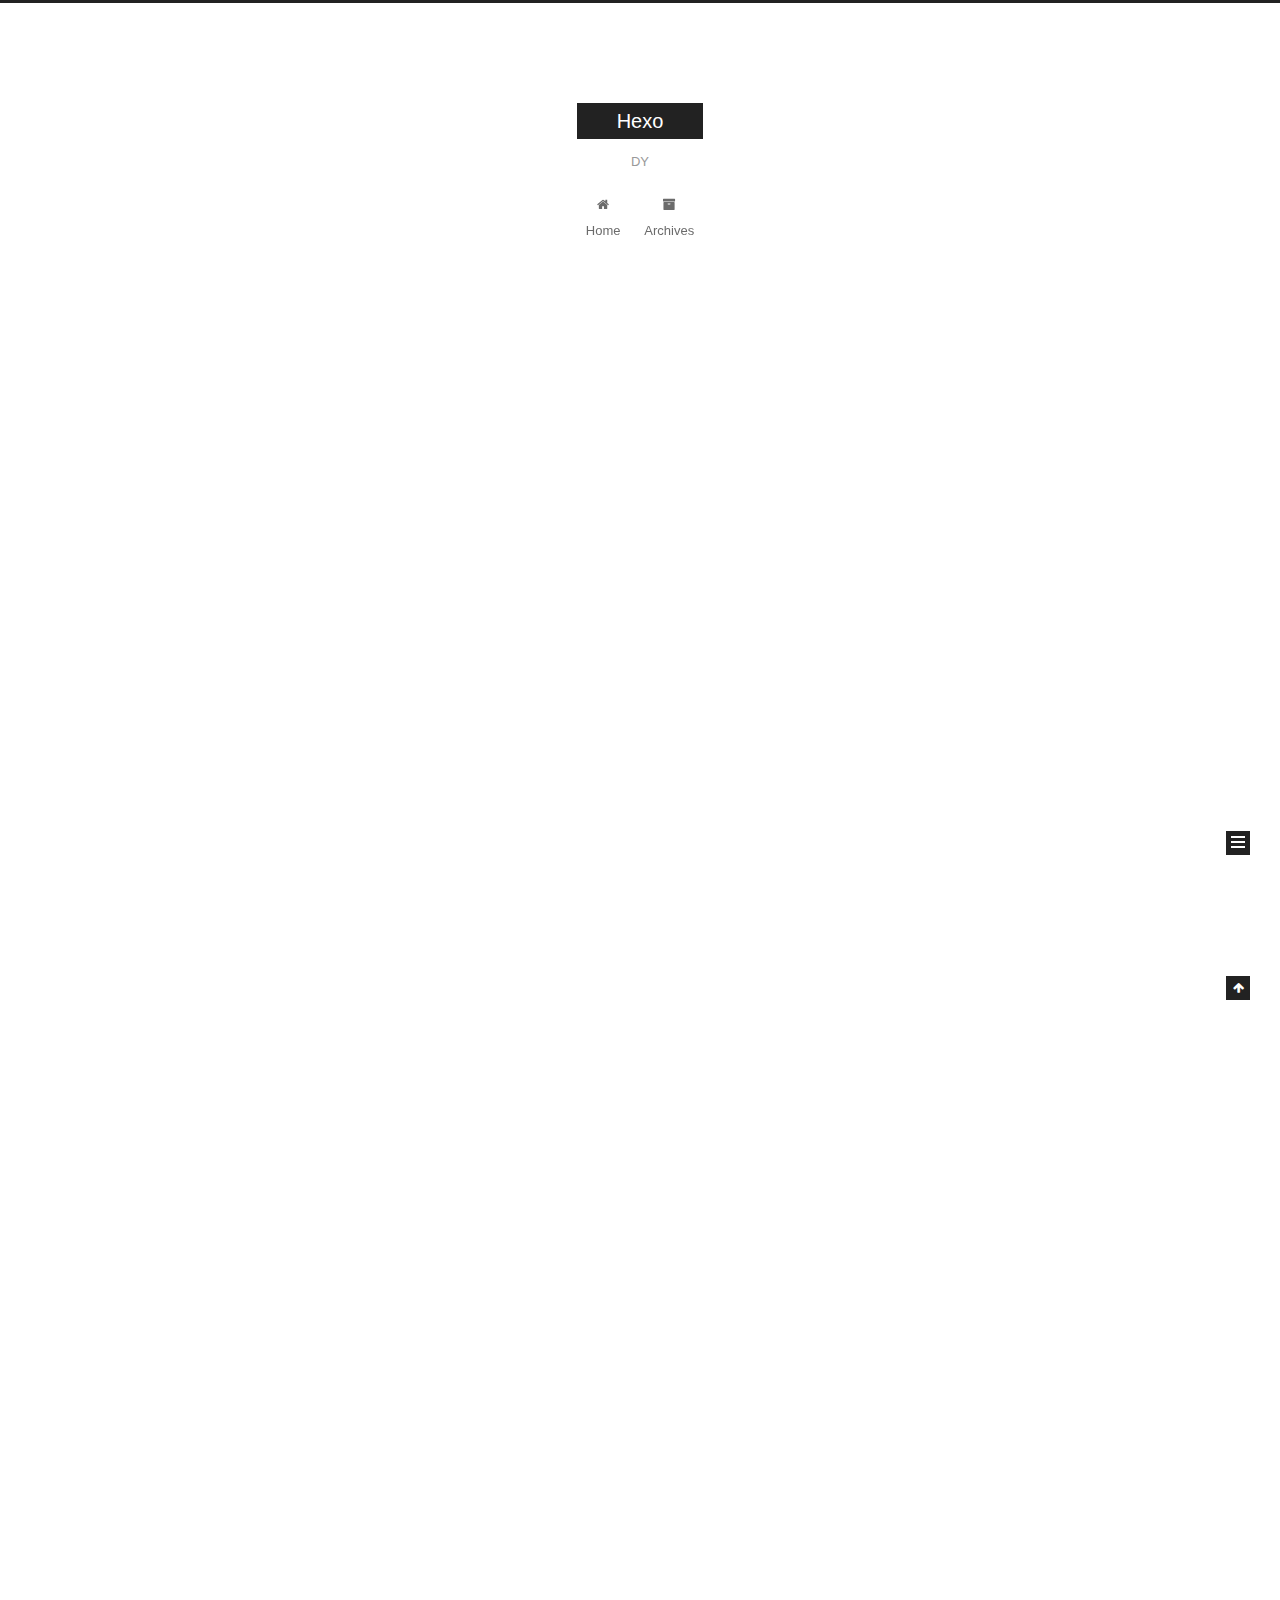
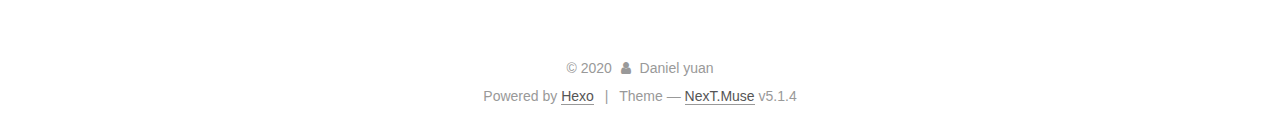
<file: index.html>
<!DOCTYPE html>



  


<html class="theme-next muse use-motion" lang="en">
<head>
  <meta charset="UTF-8"/>
<meta http-equiv="X-UA-Compatible" content="IE=edge" />
<meta name="viewport" content="width=device-width, initial-scale=1, maximum-scale=1"/>
<meta name="theme-color" content="#222">









<meta http-equiv="Cache-Control" content="no-transform" />
<meta http-equiv="Cache-Control" content="no-siteapp" />
















  
  
  <link href="/lib/fancybox/source/jquery.fancybox.css?v=2.1.5" rel="stylesheet" type="text/css" />







<link href="/lib/font-awesome/css/font-awesome.min.css?v=4.6.2" rel="stylesheet" type="text/css" />

<link href="/css/main.css?v=5.1.4" rel="stylesheet" type="text/css" />


  <link rel="apple-touch-icon" sizes="180x180" href="/images/apple-touch-icon-next.png?v=5.1.4">


  <link rel="icon" type="image/png" sizes="32x32" href="/images/favicon-32x32-next.png?v=5.1.4">


  <link rel="icon" type="image/png" sizes="16x16" href="/images/favicon-16x16-next.png?v=5.1.4">


  <link rel="mask-icon" href="/images/logo.svg?v=5.1.4" color="#222">





  <meta name="keywords" content="Hexo, NexT" />










<meta property="og:type" content="website">
<meta property="og:title" content="Hexo">
<meta property="og:url" content="http://yoursite.com/index.html">
<meta property="og:site_name" content="Hexo">
<meta property="og:locale" content="en_US">
<meta property="article:author" content="Daniel yuan">
<meta name="twitter:card" content="summary">



<script type="text/javascript" id="hexo.configurations">
  var NexT = window.NexT || {};
  var CONFIG = {
    root: '/',
    scheme: 'Muse',
    version: '5.1.4',
    sidebar: {"position":"left","display":"post","offset":12,"b2t":false,"scrollpercent":false,"onmobile":false},
    fancybox: true,
    tabs: true,
    motion: {"enable":true,"async":false,"transition":{"post_block":"fadeIn","post_header":"slideDownIn","post_body":"slideDownIn","coll_header":"slideLeftIn","sidebar":"slideUpIn"}},
    duoshuo: {
      userId: '0',
      author: 'Author'
    },
    algolia: {
      applicationID: '',
      apiKey: '',
      indexName: '',
      hits: {"per_page":10},
      labels: {"input_placeholder":"Search for Posts","hits_empty":"We didn't find any results for the search: ${query}","hits_stats":"${hits} results found in ${time} ms"}
    }
  };
</script>



  <link rel="canonical" href="http://yoursite.com/"/>





  <title>Hexo</title>
  








<meta name="generator" content="Hexo 4.2.1"></head>

<body itemscope itemtype="http://schema.org/WebPage" lang="en">

  
  
    
  

  <div class="container sidebar-position-left 
  page-home">
    <div class="headband"></div>

    <header id="header" class="header" itemscope itemtype="http://schema.org/WPHeader">
      <div class="header-inner"><div class="site-brand-wrapper">
  <div class="site-meta ">
    

    <div class="custom-logo-site-title">
      <a href="/"  class="brand" rel="start">
        <span class="logo-line-before"><i></i></span>
        <span class="site-title">Hexo</span>
        <span class="logo-line-after"><i></i></span>
      </a>
    </div>
      
        <p class="site-subtitle">DY</p>
      
  </div>

  <div class="site-nav-toggle">
    <button>
      <span class="btn-bar"></span>
      <span class="btn-bar"></span>
      <span class="btn-bar"></span>
    </button>
  </div>
</div>

<nav class="site-nav">
  

  
    <ul id="menu" class="menu">
      
        
        <li class="menu-item menu-item-home">
          <a href="/%20" rel="section">
            
              <i class="menu-item-icon fa fa-fw fa-home"></i> <br />
            
            Home
          </a>
        </li>
      
        
        <li class="menu-item menu-item-archives">
          <a href="/archives/%20" rel="section">
            
              <i class="menu-item-icon fa fa-fw fa-archive"></i> <br />
            
            Archives
          </a>
        </li>
      

      
    </ul>
  

  
</nav>



 </div>
    </header>

    <main id="main" class="main">
      <div class="main-inner">
        <div class="content-wrap">
          <div id="content" class="content">
            
  <section id="posts" class="posts-expand">
    
      

  

  
  
  

  <article class="post post-type-normal" itemscope itemtype="http://schema.org/Article">
  
  
  
  <div class="post-block">
    <link itemprop="mainEntityOfPage" href="http://yoursite.com/2020/05/25/My-New-Post/">

    <span hidden itemprop="author" itemscope itemtype="http://schema.org/Person">
      <meta itemprop="name" content="Daniel yuan">
      <meta itemprop="description" content="">
      <meta itemprop="image" content="/images/avatar.gif">
    </span>

    <span hidden itemprop="publisher" itemscope itemtype="http://schema.org/Organization">
      <meta itemprop="name" content="Hexo">
    </span>

    
      <header class="post-header">

        
        
          <h1 class="post-title" itemprop="name headline">
                
                <a class="post-title-link" href="/2020/05/25/My-New-Post/" itemprop="url">My New Post</a></h1>
        

        <div class="post-meta">
          <span class="post-time">
            
              <span class="post-meta-item-icon">
                <i class="fa fa-calendar-o"></i>
              </span>
              
                <span class="post-meta-item-text">Posted on</span>
              
              <time title="Post created" itemprop="dateCreated datePublished" datetime="2020-05-25T15:59:31+08:00">
                2020-05-25
              </time>
            

            

            
          </span>

          

          
            
          

          
          

          

          

          

        </div>
      </header>
    

    
    
    
    <div class="post-body" itemprop="articleBody">

      
      

      
        
          
            <p>some test</p>

          
        
      
    </div>
    
    
    

    

    

    

    <footer class="post-footer">
      

      

      

      
      
        <div class="post-eof"></div>
      
    </footer>
  </div>
  
  
  
  </article>


    
      

  

  
  
  

  <article class="post post-type-normal" itemscope itemtype="http://schema.org/Article">
  
  
  
  <div class="post-block">
    <link itemprop="mainEntityOfPage" href="http://yoursite.com/2020/05/25/hello-world/">

    <span hidden itemprop="author" itemscope itemtype="http://schema.org/Person">
      <meta itemprop="name" content="Daniel yuan">
      <meta itemprop="description" content="">
      <meta itemprop="image" content="/images/avatar.gif">
    </span>

    <span hidden itemprop="publisher" itemscope itemtype="http://schema.org/Organization">
      <meta itemprop="name" content="Hexo">
    </span>

    
      <header class="post-header">

        
        
          <h1 class="post-title" itemprop="name headline">
                
                <a class="post-title-link" href="/2020/05/25/hello-world/" itemprop="url">Hello World</a></h1>
        

        <div class="post-meta">
          <span class="post-time">
            
              <span class="post-meta-item-icon">
                <i class="fa fa-calendar-o"></i>
              </span>
              
                <span class="post-meta-item-text">Posted on</span>
              
              <time title="Post created" itemprop="dateCreated datePublished" datetime="2020-05-25T15:53:19+08:00">
                2020-05-25
              </time>
            

            

            
          </span>

          

          
            
          

          
          

          

          

          

        </div>
      </header>
    

    
    
    
    <div class="post-body" itemprop="articleBody">

      
      

      
        
          
            <p>Welcome to <a href="https://hexo.io/" target="_blank" rel="noopener">Hexo</a>! This is your very first post. Check <a href="https://hexo.io/docs/" target="_blank" rel="noopener">documentation</a> for more info. If you get any problems when using Hexo, you can find the answer in <a href="https://hexo.io/docs/troubleshooting.html" target="_blank" rel="noopener">troubleshooting</a> or you can ask me on <a href="https://github.com/hexojs/hexo/issues" target="_blank" rel="noopener">GitHub</a>.</p>
<h2 id="Quick-Start"><a href="#Quick-Start" class="headerlink" title="Quick Start"></a>Quick Start</h2><h3 id="Create-a-new-post"><a href="#Create-a-new-post" class="headerlink" title="Create a new post"></a>Create a new post</h3><figure class="highlight bash"><table><tr><td class="gutter"><pre><span class="line">1</span><br></pre></td><td class="code"><pre><span class="line">$ hexo new <span class="string">"My New Post"</span></span><br></pre></td></tr></table></figure>

<p>More info: <a href="https://hexo.io/docs/writing.html" target="_blank" rel="noopener">Writing</a></p>
<h3 id="Run-server"><a href="#Run-server" class="headerlink" title="Run server"></a>Run server</h3><figure class="highlight bash"><table><tr><td class="gutter"><pre><span class="line">1</span><br></pre></td><td class="code"><pre><span class="line">$ hexo server</span><br></pre></td></tr></table></figure>

<p>More info: <a href="https://hexo.io/docs/server.html" target="_blank" rel="noopener">Server</a></p>
<h3 id="Generate-static-files"><a href="#Generate-static-files" class="headerlink" title="Generate static files"></a>Generate static files</h3><figure class="highlight bash"><table><tr><td class="gutter"><pre><span class="line">1</span><br></pre></td><td class="code"><pre><span class="line">$ hexo generate</span><br></pre></td></tr></table></figure>

<p>More info: <a href="https://hexo.io/docs/generating.html" target="_blank" rel="noopener">Generating</a></p>
<h3 id="Deploy-to-remote-sites"><a href="#Deploy-to-remote-sites" class="headerlink" title="Deploy to remote sites"></a>Deploy to remote sites</h3><figure class="highlight bash"><table><tr><td class="gutter"><pre><span class="line">1</span><br></pre></td><td class="code"><pre><span class="line">$ hexo deploy</span><br></pre></td></tr></table></figure>

<p>More info: <a href="https://hexo.io/docs/one-command-deployment.html" target="_blank" rel="noopener">Deployment</a></p>

          
        
      
    </div>
    
    
    

    

    

    

    <footer class="post-footer">
      

      

      

      
      
        <div class="post-eof"></div>
      
    </footer>
  </div>
  
  
  
  </article>


    
  </section>

  


          </div>
          


          

        </div>
        
          
  
  <div class="sidebar-toggle">
    <div class="sidebar-toggle-line-wrap">
      <span class="sidebar-toggle-line sidebar-toggle-line-first"></span>
      <span class="sidebar-toggle-line sidebar-toggle-line-middle"></span>
      <span class="sidebar-toggle-line sidebar-toggle-line-last"></span>
    </div>
  </div>

  <aside id="sidebar" class="sidebar">
    
    <div class="sidebar-inner">

      

      

      <section class="site-overview-wrap sidebar-panel sidebar-panel-active">
        <div class="site-overview">
          <div class="site-author motion-element" itemprop="author" itemscope itemtype="http://schema.org/Person">
            
              <p class="site-author-name" itemprop="name">Daniel yuan</p>
              <p class="site-description motion-element" itemprop="description"></p>
          </div>

          <nav class="site-state motion-element">

            
              <div class="site-state-item site-state-posts">
              
                <a href="/archives/%20%7C%7C%20archive">
              
                  <span class="site-state-item-count">2</span>
                  <span class="site-state-item-name">posts</span>
                </a>
              </div>
            

            

            

          </nav>

          

          

          
          

          
          

          

        </div>
      </section>

      

      

    </div>
  </aside>


        
      </div>
    </main>

    <footer id="footer" class="footer">
      <div class="footer-inner">
        <div class="copyright">&copy; <span itemprop="copyrightYear">2020</span>
  <span class="with-love">
    <i class="fa fa-user"></i>
  </span>
  <span class="author" itemprop="copyrightHolder">Daniel yuan</span>

  
</div>


  <div class="powered-by">Powered by <a class="theme-link" target="_blank" href="https://hexo.io">Hexo</a></div>



  <span class="post-meta-divider">|</span>



  <div class="theme-info">Theme &mdash; <a class="theme-link" target="_blank" href="https://github.com/iissnan/hexo-theme-next">NexT.Muse</a> v5.1.4</div>




        







        
      </div>
    </footer>

    
      <div class="back-to-top">
        <i class="fa fa-arrow-up"></i>
        
      </div>
    

    

  </div>

  

<script type="text/javascript">
  if (Object.prototype.toString.call(window.Promise) !== '[object Function]') {
    window.Promise = null;
  }
</script>









  












  
  
    <script type="text/javascript" src="/lib/jquery/index.js?v=2.1.3"></script>
  

  
  
    <script type="text/javascript" src="/lib/fastclick/lib/fastclick.min.js?v=1.0.6"></script>
  

  
  
    <script type="text/javascript" src="/lib/jquery_lazyload/jquery.lazyload.js?v=1.9.7"></script>
  

  
  
    <script type="text/javascript" src="/lib/velocity/velocity.min.js?v=1.2.1"></script>
  

  
  
    <script type="text/javascript" src="/lib/velocity/velocity.ui.min.js?v=1.2.1"></script>
  

  
  
    <script type="text/javascript" src="/lib/fancybox/source/jquery.fancybox.pack.js?v=2.1.5"></script>
  


  


  <script type="text/javascript" src="/js/src/utils.js?v=5.1.4"></script>

  <script type="text/javascript" src="/js/src/motion.js?v=5.1.4"></script>



  
  

  

  


  <script type="text/javascript" src="/js/src/bootstrap.js?v=5.1.4"></script>



  


  




	





  





  












  





  

  

  

  
  

  

  

  

</body>
</html>
</file>
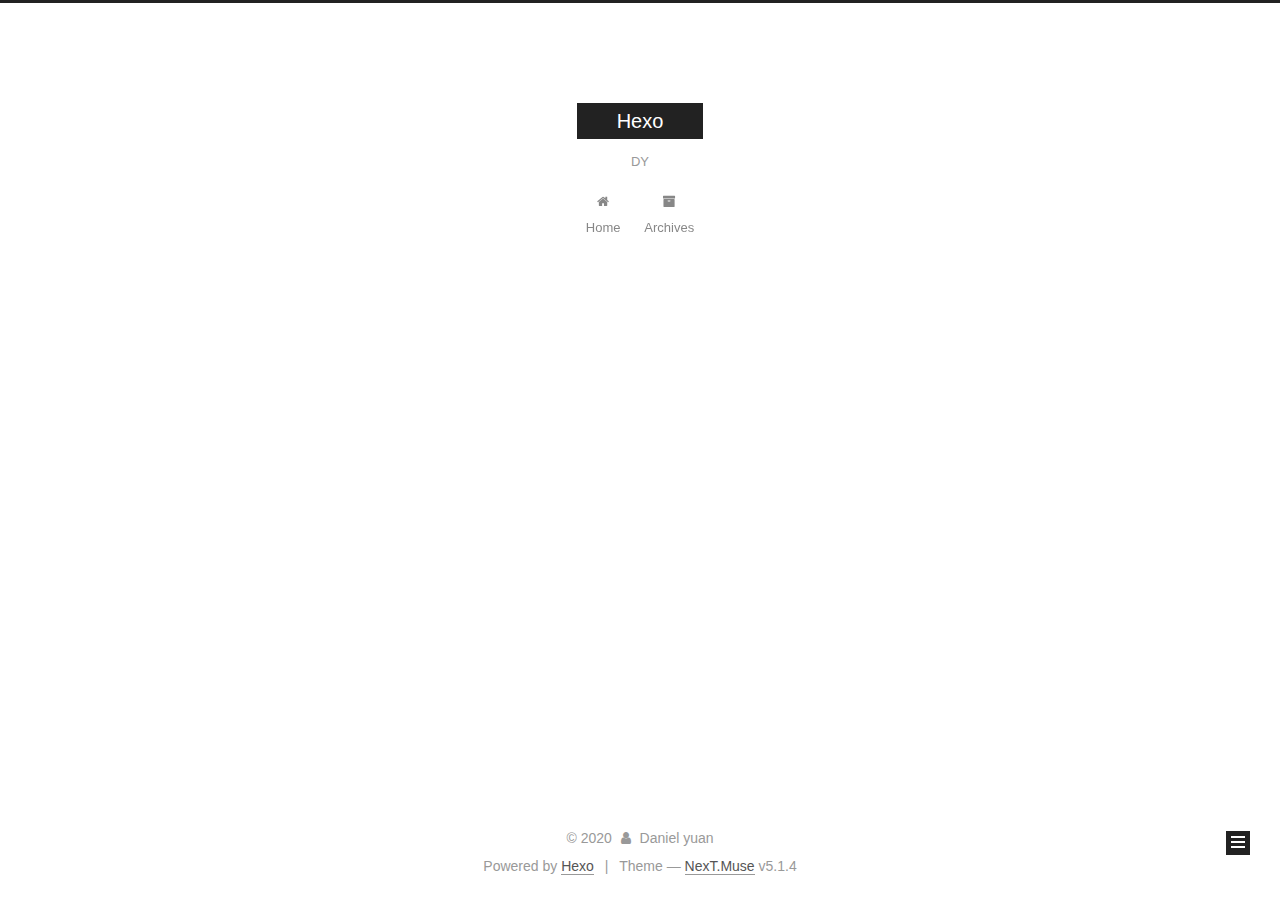
<file: archives/index.html>
<!DOCTYPE html>



  


<html class="theme-next muse use-motion" lang="en">
<head>
  <meta charset="UTF-8"/>
<meta http-equiv="X-UA-Compatible" content="IE=edge" />
<meta name="viewport" content="width=device-width, initial-scale=1, maximum-scale=1"/>
<meta name="theme-color" content="#222">









<meta http-equiv="Cache-Control" content="no-transform" />
<meta http-equiv="Cache-Control" content="no-siteapp" />
















  
  
  <link href="/lib/fancybox/source/jquery.fancybox.css?v=2.1.5" rel="stylesheet" type="text/css" />







<link href="/lib/font-awesome/css/font-awesome.min.css?v=4.6.2" rel="stylesheet" type="text/css" />

<link href="/css/main.css?v=5.1.4" rel="stylesheet" type="text/css" />


  <link rel="apple-touch-icon" sizes="180x180" href="/images/apple-touch-icon-next.png?v=5.1.4">


  <link rel="icon" type="image/png" sizes="32x32" href="/images/favicon-32x32-next.png?v=5.1.4">


  <link rel="icon" type="image/png" sizes="16x16" href="/images/favicon-16x16-next.png?v=5.1.4">


  <link rel="mask-icon" href="/images/logo.svg?v=5.1.4" color="#222">





  <meta name="keywords" content="Hexo, NexT" />










<meta property="og:type" content="website">
<meta property="og:title" content="Hexo">
<meta property="og:url" content="http://yoursite.com/archives/index.html">
<meta property="og:site_name" content="Hexo">
<meta property="og:locale" content="en_US">
<meta property="article:author" content="Daniel yuan">
<meta name="twitter:card" content="summary">



<script type="text/javascript" id="hexo.configurations">
  var NexT = window.NexT || {};
  var CONFIG = {
    root: '/',
    scheme: 'Muse',
    version: '5.1.4',
    sidebar: {"position":"left","display":"post","offset":12,"b2t":false,"scrollpercent":false,"onmobile":false},
    fancybox: true,
    tabs: true,
    motion: {"enable":true,"async":false,"transition":{"post_block":"fadeIn","post_header":"slideDownIn","post_body":"slideDownIn","coll_header":"slideLeftIn","sidebar":"slideUpIn"}},
    duoshuo: {
      userId: '0',
      author: 'Author'
    },
    algolia: {
      applicationID: '',
      apiKey: '',
      indexName: '',
      hits: {"per_page":10},
      labels: {"input_placeholder":"Search for Posts","hits_empty":"We didn't find any results for the search: ${query}","hits_stats":"${hits} results found in ${time} ms"}
    }
  };
</script>



  <link rel="canonical" href="http://yoursite.com/archives/"/>





  <title>Archive | Hexo</title>
  








<meta name="generator" content="Hexo 4.2.1"></head>

<body itemscope itemtype="http://schema.org/WebPage" lang="en">

  
  
    
  

  <div class="container sidebar-position-left page-archive">
    <div class="headband"></div>

    <header id="header" class="header" itemscope itemtype="http://schema.org/WPHeader">
      <div class="header-inner"><div class="site-brand-wrapper">
  <div class="site-meta ">
    

    <div class="custom-logo-site-title">
      <a href="/"  class="brand" rel="start">
        <span class="logo-line-before"><i></i></span>
        <span class="site-title">Hexo</span>
        <span class="logo-line-after"><i></i></span>
      </a>
    </div>
      
        <p class="site-subtitle">DY</p>
      
  </div>

  <div class="site-nav-toggle">
    <button>
      <span class="btn-bar"></span>
      <span class="btn-bar"></span>
      <span class="btn-bar"></span>
    </button>
  </div>
</div>

<nav class="site-nav">
  

  
    <ul id="menu" class="menu">
      
        
        <li class="menu-item menu-item-home">
          <a href="/%20" rel="section">
            
              <i class="menu-item-icon fa fa-fw fa-home"></i> <br />
            
            Home
          </a>
        </li>
      
        
        <li class="menu-item menu-item-archives">
          <a href="/archives/%20" rel="section">
            
              <i class="menu-item-icon fa fa-fw fa-archive"></i> <br />
            
            Archives
          </a>
        </li>
      

      
    </ul>
  

  
</nav>



 </div>
    </header>

    <main id="main" class="main">
      <div class="main-inner">
        <div class="content-wrap">
          <div id="content" class="content">
            

  
  
  
  <div class="post-block archive">
    <div id="posts" class="posts-collapse">
      <span class="archive-move-on"></span>

      <span class="archive-page-counter">
        
        
        
          
        
        Um..! 2 posts in total. Keep on posting.
      </span>

      

        
        
        

        
          
          <div class="collection-title">
            <h1 class="archive-year" id="archive-year-2020">2020</h1>
          </div>
        
        

        

  <article class="post post-type-normal" itemscope itemtype="http://schema.org/Article">
    <header class="post-header">

      <h2 class="post-title">
        
            <a class="post-title-link" href="/2020/05/25/My-New-Post/" itemprop="url">
              
                <span itemprop="name">My New Post</span>
              
            </a>
        
      </h2>

      <div class="post-meta">
        <time class="post-time" itemprop="dateCreated"
              datetime="2020-05-25T15:59:31+08:00"
              content="2020-05-25" >
          05-25
        </time>
      </div>

    </header>
  </article>



      

        
        
        

        
        

        

  <article class="post post-type-normal" itemscope itemtype="http://schema.org/Article">
    <header class="post-header">

      <h2 class="post-title">
        
            <a class="post-title-link" href="/2020/05/25/hello-world/" itemprop="url">
              
                <span itemprop="name">Hello World</span>
              
            </a>
        
      </h2>

      <div class="post-meta">
        <time class="post-time" itemprop="dateCreated"
              datetime="2020-05-25T15:53:19+08:00"
              content="2020-05-25" >
          05-25
        </time>
      </div>

    </header>
  </article>



      

    </div>
  </div>
  
  
  

  



          </div>
          


          

        </div>
        
          
  
  <div class="sidebar-toggle">
    <div class="sidebar-toggle-line-wrap">
      <span class="sidebar-toggle-line sidebar-toggle-line-first"></span>
      <span class="sidebar-toggle-line sidebar-toggle-line-middle"></span>
      <span class="sidebar-toggle-line sidebar-toggle-line-last"></span>
    </div>
  </div>

  <aside id="sidebar" class="sidebar">
    
    <div class="sidebar-inner">

      

      

      <section class="site-overview-wrap sidebar-panel sidebar-panel-active">
        <div class="site-overview">
          <div class="site-author motion-element" itemprop="author" itemscope itemtype="http://schema.org/Person">
            
              <p class="site-author-name" itemprop="name">Daniel yuan</p>
              <p class="site-description motion-element" itemprop="description"></p>
          </div>

          <nav class="site-state motion-element">

            
              <div class="site-state-item site-state-posts">
              
                <a href="/archives/%20%7C%7C%20archive">
              
                  <span class="site-state-item-count">2</span>
                  <span class="site-state-item-name">posts</span>
                </a>
              </div>
            

            

            

          </nav>

          

          

          
          

          
          

          

        </div>
      </section>

      

      

    </div>
  </aside>


        
      </div>
    </main>

    <footer id="footer" class="footer">
      <div class="footer-inner">
        <div class="copyright">&copy; <span itemprop="copyrightYear">2020</span>
  <span class="with-love">
    <i class="fa fa-user"></i>
  </span>
  <span class="author" itemprop="copyrightHolder">Daniel yuan</span>

  
</div>


  <div class="powered-by">Powered by <a class="theme-link" target="_blank" href="https://hexo.io">Hexo</a></div>



  <span class="post-meta-divider">|</span>



  <div class="theme-info">Theme &mdash; <a class="theme-link" target="_blank" href="https://github.com/iissnan/hexo-theme-next">NexT.Muse</a> v5.1.4</div>




        







        
      </div>
    </footer>

    
      <div class="back-to-top">
        <i class="fa fa-arrow-up"></i>
        
      </div>
    

    

  </div>

  

<script type="text/javascript">
  if (Object.prototype.toString.call(window.Promise) !== '[object Function]') {
    window.Promise = null;
  }
</script>









  












  
  
    <script type="text/javascript" src="/lib/jquery/index.js?v=2.1.3"></script>
  

  
  
    <script type="text/javascript" src="/lib/fastclick/lib/fastclick.min.js?v=1.0.6"></script>
  

  
  
    <script type="text/javascript" src="/lib/jquery_lazyload/jquery.lazyload.js?v=1.9.7"></script>
  

  
  
    <script type="text/javascript" src="/lib/velocity/velocity.min.js?v=1.2.1"></script>
  

  
  
    <script type="text/javascript" src="/lib/velocity/velocity.ui.min.js?v=1.2.1"></script>
  

  
  
    <script type="text/javascript" src="/lib/fancybox/source/jquery.fancybox.pack.js?v=2.1.5"></script>
  


  


  <script type="text/javascript" src="/js/src/utils.js?v=5.1.4"></script>

  <script type="text/javascript" src="/js/src/motion.js?v=5.1.4"></script>



  
  

  

  


  <script type="text/javascript" src="/js/src/bootstrap.js?v=5.1.4"></script>



  


  




	





  





  












  





  

  

  

  
  

  

  

  

</body>
</html>
</file>
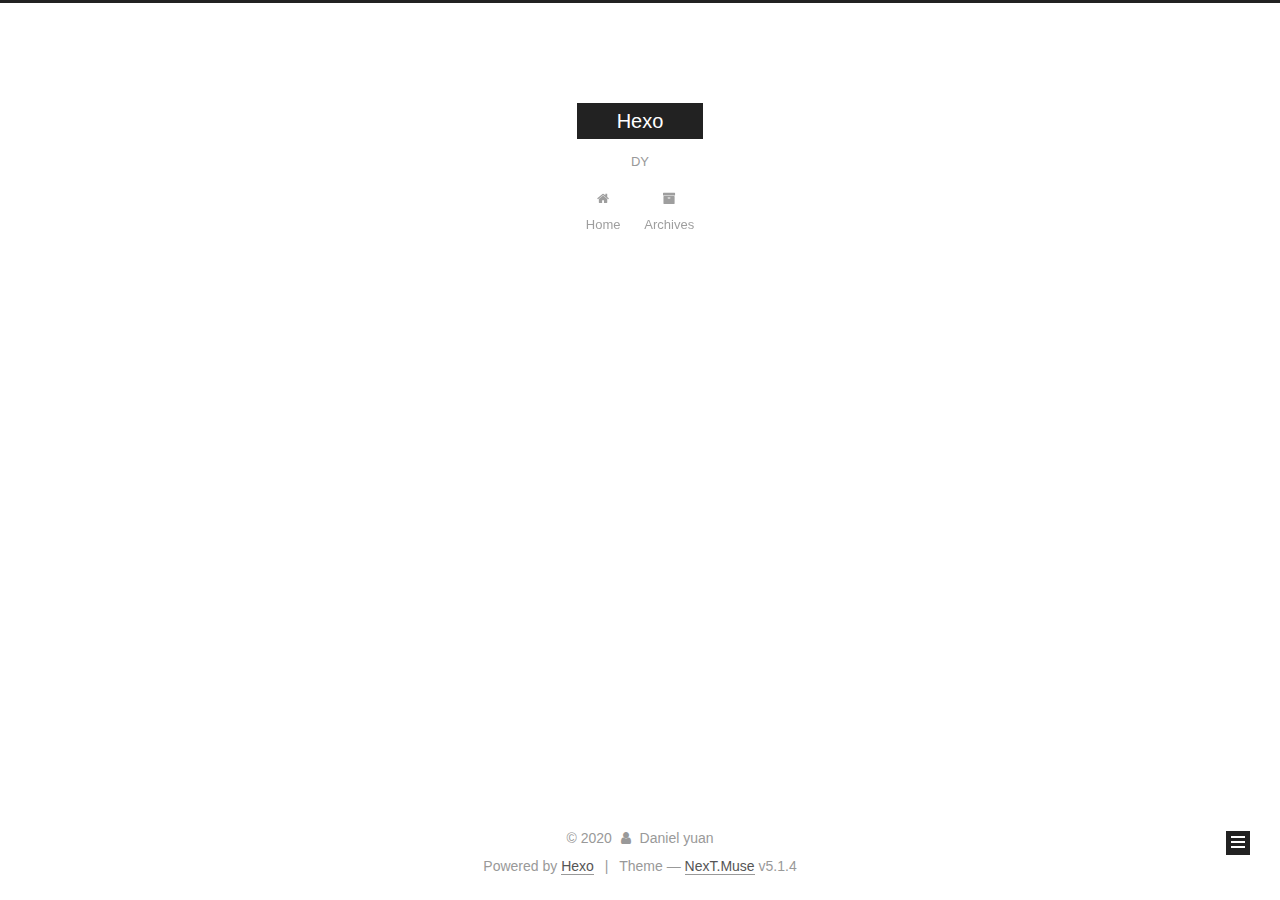
<file: archives/2020/index.html>
<!DOCTYPE html>



  


<html class="theme-next muse use-motion" lang="en">
<head>
  <meta charset="UTF-8"/>
<meta http-equiv="X-UA-Compatible" content="IE=edge" />
<meta name="viewport" content="width=device-width, initial-scale=1, maximum-scale=1"/>
<meta name="theme-color" content="#222">









<meta http-equiv="Cache-Control" content="no-transform" />
<meta http-equiv="Cache-Control" content="no-siteapp" />
















  
  
  <link href="/lib/fancybox/source/jquery.fancybox.css?v=2.1.5" rel="stylesheet" type="text/css" />







<link href="/lib/font-awesome/css/font-awesome.min.css?v=4.6.2" rel="stylesheet" type="text/css" />

<link href="/css/main.css?v=5.1.4" rel="stylesheet" type="text/css" />


  <link rel="apple-touch-icon" sizes="180x180" href="/images/apple-touch-icon-next.png?v=5.1.4">


  <link rel="icon" type="image/png" sizes="32x32" href="/images/favicon-32x32-next.png?v=5.1.4">


  <link rel="icon" type="image/png" sizes="16x16" href="/images/favicon-16x16-next.png?v=5.1.4">


  <link rel="mask-icon" href="/images/logo.svg?v=5.1.4" color="#222">





  <meta name="keywords" content="Hexo, NexT" />










<meta property="og:type" content="website">
<meta property="og:title" content="Hexo">
<meta property="og:url" content="http://yoursite.com/archives/2020/index.html">
<meta property="og:site_name" content="Hexo">
<meta property="og:locale" content="en_US">
<meta property="article:author" content="Daniel yuan">
<meta name="twitter:card" content="summary">



<script type="text/javascript" id="hexo.configurations">
  var NexT = window.NexT || {};
  var CONFIG = {
    root: '/',
    scheme: 'Muse',
    version: '5.1.4',
    sidebar: {"position":"left","display":"post","offset":12,"b2t":false,"scrollpercent":false,"onmobile":false},
    fancybox: true,
    tabs: true,
    motion: {"enable":true,"async":false,"transition":{"post_block":"fadeIn","post_header":"slideDownIn","post_body":"slideDownIn","coll_header":"slideLeftIn","sidebar":"slideUpIn"}},
    duoshuo: {
      userId: '0',
      author: 'Author'
    },
    algolia: {
      applicationID: '',
      apiKey: '',
      indexName: '',
      hits: {"per_page":10},
      labels: {"input_placeholder":"Search for Posts","hits_empty":"We didn't find any results for the search: ${query}","hits_stats":"${hits} results found in ${time} ms"}
    }
  };
</script>



  <link rel="canonical" href="http://yoursite.com/archives/2020/"/>





  <title>Archive | Hexo</title>
  








<meta name="generator" content="Hexo 4.2.1"></head>

<body itemscope itemtype="http://schema.org/WebPage" lang="en">

  
  
    
  

  <div class="container sidebar-position-left page-archive">
    <div class="headband"></div>

    <header id="header" class="header" itemscope itemtype="http://schema.org/WPHeader">
      <div class="header-inner"><div class="site-brand-wrapper">
  <div class="site-meta ">
    

    <div class="custom-logo-site-title">
      <a href="/"  class="brand" rel="start">
        <span class="logo-line-before"><i></i></span>
        <span class="site-title">Hexo</span>
        <span class="logo-line-after"><i></i></span>
      </a>
    </div>
      
        <p class="site-subtitle">DY</p>
      
  </div>

  <div class="site-nav-toggle">
    <button>
      <span class="btn-bar"></span>
      <span class="btn-bar"></span>
      <span class="btn-bar"></span>
    </button>
  </div>
</div>

<nav class="site-nav">
  

  
    <ul id="menu" class="menu">
      
        
        <li class="menu-item menu-item-home">
          <a href="/%20" rel="section">
            
              <i class="menu-item-icon fa fa-fw fa-home"></i> <br />
            
            Home
          </a>
        </li>
      
        
        <li class="menu-item menu-item-archives">
          <a href="/archives/%20" rel="section">
            
              <i class="menu-item-icon fa fa-fw fa-archive"></i> <br />
            
            Archives
          </a>
        </li>
      

      
    </ul>
  

  
</nav>



 </div>
    </header>

    <main id="main" class="main">
      <div class="main-inner">
        <div class="content-wrap">
          <div id="content" class="content">
            

  
  
  
  <div class="post-block archive">
    <div id="posts" class="posts-collapse">
      <span class="archive-move-on"></span>

      <span class="archive-page-counter">
        
        
        
          
        
        Um..! 2 posts in total. Keep on posting.
      </span>

      

        
        
        

        
          
          <div class="collection-title">
            <h1 class="archive-year" id="archive-year-2020">2020</h1>
          </div>
        
        

        

  <article class="post post-type-normal" itemscope itemtype="http://schema.org/Article">
    <header class="post-header">

      <h2 class="post-title">
        
            <a class="post-title-link" href="/2020/05/25/My-New-Post/" itemprop="url">
              
                <span itemprop="name">My New Post</span>
              
            </a>
        
      </h2>

      <div class="post-meta">
        <time class="post-time" itemprop="dateCreated"
              datetime="2020-05-25T15:59:31+08:00"
              content="2020-05-25" >
          05-25
        </time>
      </div>

    </header>
  </article>



      

        
        
        

        
        

        

  <article class="post post-type-normal" itemscope itemtype="http://schema.org/Article">
    <header class="post-header">

      <h2 class="post-title">
        
            <a class="post-title-link" href="/2020/05/25/hello-world/" itemprop="url">
              
                <span itemprop="name">Hello World</span>
              
            </a>
        
      </h2>

      <div class="post-meta">
        <time class="post-time" itemprop="dateCreated"
              datetime="2020-05-25T15:53:19+08:00"
              content="2020-05-25" >
          05-25
        </time>
      </div>

    </header>
  </article>



      

    </div>
  </div>
  
  
  

  



          </div>
          


          

        </div>
        
          
  
  <div class="sidebar-toggle">
    <div class="sidebar-toggle-line-wrap">
      <span class="sidebar-toggle-line sidebar-toggle-line-first"></span>
      <span class="sidebar-toggle-line sidebar-toggle-line-middle"></span>
      <span class="sidebar-toggle-line sidebar-toggle-line-last"></span>
    </div>
  </div>

  <aside id="sidebar" class="sidebar">
    
    <div class="sidebar-inner">

      

      

      <section class="site-overview-wrap sidebar-panel sidebar-panel-active">
        <div class="site-overview">
          <div class="site-author motion-element" itemprop="author" itemscope itemtype="http://schema.org/Person">
            
              <p class="site-author-name" itemprop="name">Daniel yuan</p>
              <p class="site-description motion-element" itemprop="description"></p>
          </div>

          <nav class="site-state motion-element">

            
              <div class="site-state-item site-state-posts">
              
                <a href="/archives/%20%7C%7C%20archive">
              
                  <span class="site-state-item-count">2</span>
                  <span class="site-state-item-name">posts</span>
                </a>
              </div>
            

            

            

          </nav>

          

          

          
          

          
          

          

        </div>
      </section>

      

      

    </div>
  </aside>


        
      </div>
    </main>

    <footer id="footer" class="footer">
      <div class="footer-inner">
        <div class="copyright">&copy; <span itemprop="copyrightYear">2020</span>
  <span class="with-love">
    <i class="fa fa-user"></i>
  </span>
  <span class="author" itemprop="copyrightHolder">Daniel yuan</span>

  
</div>


  <div class="powered-by">Powered by <a class="theme-link" target="_blank" href="https://hexo.io">Hexo</a></div>



  <span class="post-meta-divider">|</span>



  <div class="theme-info">Theme &mdash; <a class="theme-link" target="_blank" href="https://github.com/iissnan/hexo-theme-next">NexT.Muse</a> v5.1.4</div>




        







        
      </div>
    </footer>

    
      <div class="back-to-top">
        <i class="fa fa-arrow-up"></i>
        
      </div>
    

    

  </div>

  

<script type="text/javascript">
  if (Object.prototype.toString.call(window.Promise) !== '[object Function]') {
    window.Promise = null;
  }
</script>









  












  
  
    <script type="text/javascript" src="/lib/jquery/index.js?v=2.1.3"></script>
  

  
  
    <script type="text/javascript" src="/lib/fastclick/lib/fastclick.min.js?v=1.0.6"></script>
  

  
  
    <script type="text/javascript" src="/lib/jquery_lazyload/jquery.lazyload.js?v=1.9.7"></script>
  

  
  
    <script type="text/javascript" src="/lib/velocity/velocity.min.js?v=1.2.1"></script>
  

  
  
    <script type="text/javascript" src="/lib/velocity/velocity.ui.min.js?v=1.2.1"></script>
  

  
  
    <script type="text/javascript" src="/lib/fancybox/source/jquery.fancybox.pack.js?v=2.1.5"></script>
  


  


  <script type="text/javascript" src="/js/src/utils.js?v=5.1.4"></script>

  <script type="text/javascript" src="/js/src/motion.js?v=5.1.4"></script>



  
  

  

  


  <script type="text/javascript" src="/js/src/bootstrap.js?v=5.1.4"></script>



  


  




	





  





  












  





  

  

  

  
  

  

  

  

</body>
</html>
</file>
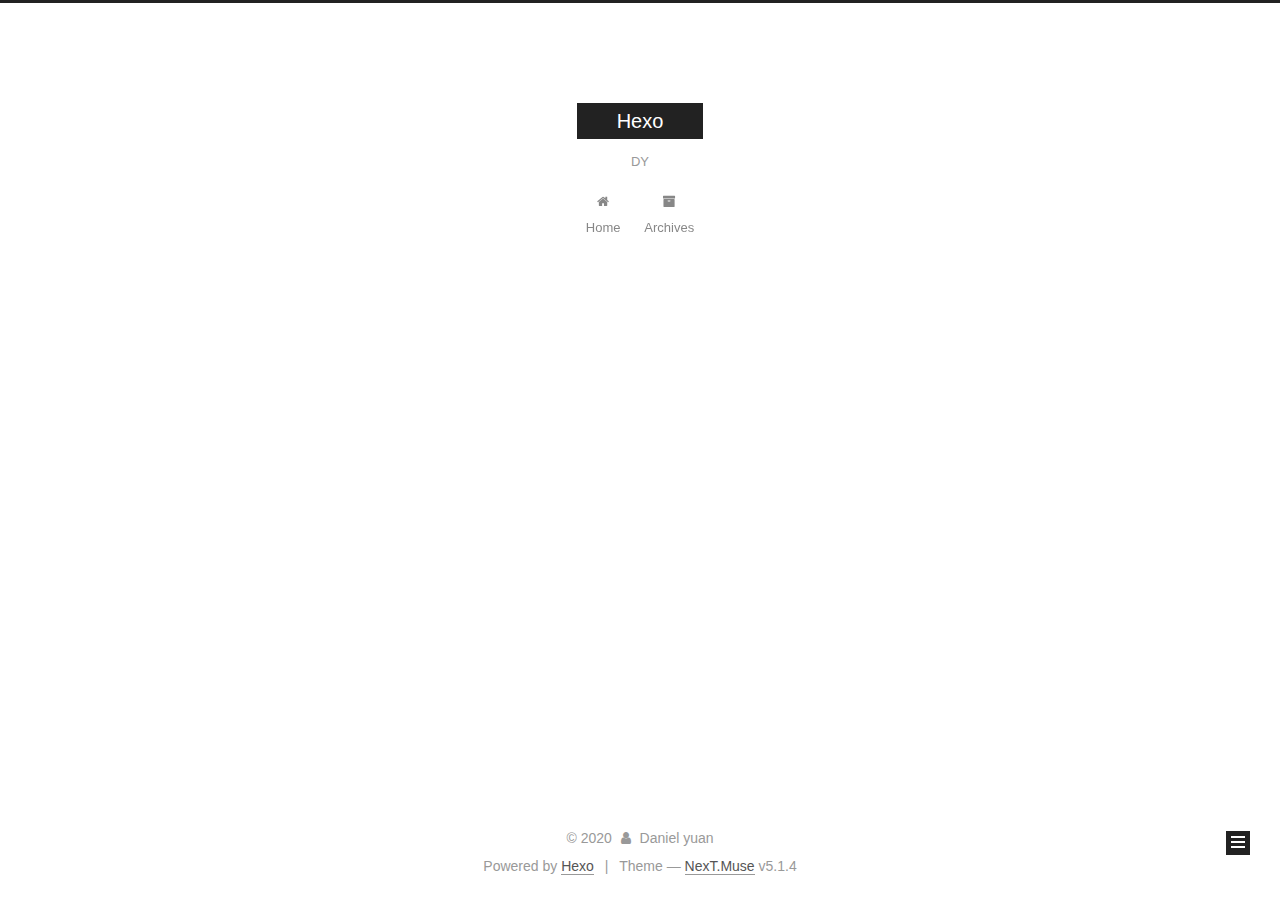
<file: archives/2020/05/index.html>
<!DOCTYPE html>



  


<html class="theme-next muse use-motion" lang="en">
<head>
  <meta charset="UTF-8"/>
<meta http-equiv="X-UA-Compatible" content="IE=edge" />
<meta name="viewport" content="width=device-width, initial-scale=1, maximum-scale=1"/>
<meta name="theme-color" content="#222">









<meta http-equiv="Cache-Control" content="no-transform" />
<meta http-equiv="Cache-Control" content="no-siteapp" />
















  
  
  <link href="/lib/fancybox/source/jquery.fancybox.css?v=2.1.5" rel="stylesheet" type="text/css" />







<link href="/lib/font-awesome/css/font-awesome.min.css?v=4.6.2" rel="stylesheet" type="text/css" />

<link href="/css/main.css?v=5.1.4" rel="stylesheet" type="text/css" />


  <link rel="apple-touch-icon" sizes="180x180" href="/images/apple-touch-icon-next.png?v=5.1.4">


  <link rel="icon" type="image/png" sizes="32x32" href="/images/favicon-32x32-next.png?v=5.1.4">


  <link rel="icon" type="image/png" sizes="16x16" href="/images/favicon-16x16-next.png?v=5.1.4">


  <link rel="mask-icon" href="/images/logo.svg?v=5.1.4" color="#222">





  <meta name="keywords" content="Hexo, NexT" />










<meta property="og:type" content="website">
<meta property="og:title" content="Hexo">
<meta property="og:url" content="http://yoursite.com/archives/2020/05/index.html">
<meta property="og:site_name" content="Hexo">
<meta property="og:locale" content="en_US">
<meta property="article:author" content="Daniel yuan">
<meta name="twitter:card" content="summary">



<script type="text/javascript" id="hexo.configurations">
  var NexT = window.NexT || {};
  var CONFIG = {
    root: '/',
    scheme: 'Muse',
    version: '5.1.4',
    sidebar: {"position":"left","display":"post","offset":12,"b2t":false,"scrollpercent":false,"onmobile":false},
    fancybox: true,
    tabs: true,
    motion: {"enable":true,"async":false,"transition":{"post_block":"fadeIn","post_header":"slideDownIn","post_body":"slideDownIn","coll_header":"slideLeftIn","sidebar":"slideUpIn"}},
    duoshuo: {
      userId: '0',
      author: 'Author'
    },
    algolia: {
      applicationID: '',
      apiKey: '',
      indexName: '',
      hits: {"per_page":10},
      labels: {"input_placeholder":"Search for Posts","hits_empty":"We didn't find any results for the search: ${query}","hits_stats":"${hits} results found in ${time} ms"}
    }
  };
</script>



  <link rel="canonical" href="http://yoursite.com/archives/2020/05/"/>





  <title>Archive | Hexo</title>
  








<meta name="generator" content="Hexo 4.2.1"></head>

<body itemscope itemtype="http://schema.org/WebPage" lang="en">

  
  
    
  

  <div class="container sidebar-position-left page-archive">
    <div class="headband"></div>

    <header id="header" class="header" itemscope itemtype="http://schema.org/WPHeader">
      <div class="header-inner"><div class="site-brand-wrapper">
  <div class="site-meta ">
    

    <div class="custom-logo-site-title">
      <a href="/"  class="brand" rel="start">
        <span class="logo-line-before"><i></i></span>
        <span class="site-title">Hexo</span>
        <span class="logo-line-after"><i></i></span>
      </a>
    </div>
      
        <p class="site-subtitle">DY</p>
      
  </div>

  <div class="site-nav-toggle">
    <button>
      <span class="btn-bar"></span>
      <span class="btn-bar"></span>
      <span class="btn-bar"></span>
    </button>
  </div>
</div>

<nav class="site-nav">
  

  
    <ul id="menu" class="menu">
      
        
        <li class="menu-item menu-item-home">
          <a href="/%20" rel="section">
            
              <i class="menu-item-icon fa fa-fw fa-home"></i> <br />
            
            Home
          </a>
        </li>
      
        
        <li class="menu-item menu-item-archives">
          <a href="/archives/%20" rel="section">
            
              <i class="menu-item-icon fa fa-fw fa-archive"></i> <br />
            
            Archives
          </a>
        </li>
      

      
    </ul>
  

  
</nav>



 </div>
    </header>

    <main id="main" class="main">
      <div class="main-inner">
        <div class="content-wrap">
          <div id="content" class="content">
            

  
  
  
  <div class="post-block archive">
    <div id="posts" class="posts-collapse">
      <span class="archive-move-on"></span>

      <span class="archive-page-counter">
        
        
        
          
        
        Um..! 2 posts in total. Keep on posting.
      </span>

      

        
        
        

        
          
          <div class="collection-title">
            <h1 class="archive-year" id="archive-year-2020">2020</h1>
          </div>
        
        

        

  <article class="post post-type-normal" itemscope itemtype="http://schema.org/Article">
    <header class="post-header">

      <h2 class="post-title">
        
            <a class="post-title-link" href="/2020/05/25/My-New-Post/" itemprop="url">
              
                <span itemprop="name">My New Post</span>
              
            </a>
        
      </h2>

      <div class="post-meta">
        <time class="post-time" itemprop="dateCreated"
              datetime="2020-05-25T15:59:31+08:00"
              content="2020-05-25" >
          05-25
        </time>
      </div>

    </header>
  </article>



      

        
        
        

        
        

        

  <article class="post post-type-normal" itemscope itemtype="http://schema.org/Article">
    <header class="post-header">

      <h2 class="post-title">
        
            <a class="post-title-link" href="/2020/05/25/hello-world/" itemprop="url">
              
                <span itemprop="name">Hello World</span>
              
            </a>
        
      </h2>

      <div class="post-meta">
        <time class="post-time" itemprop="dateCreated"
              datetime="2020-05-25T15:53:19+08:00"
              content="2020-05-25" >
          05-25
        </time>
      </div>

    </header>
  </article>



      

    </div>
  </div>
  
  
  

  



          </div>
          


          

        </div>
        
          
  
  <div class="sidebar-toggle">
    <div class="sidebar-toggle-line-wrap">
      <span class="sidebar-toggle-line sidebar-toggle-line-first"></span>
      <span class="sidebar-toggle-line sidebar-toggle-line-middle"></span>
      <span class="sidebar-toggle-line sidebar-toggle-line-last"></span>
    </div>
  </div>

  <aside id="sidebar" class="sidebar">
    
    <div class="sidebar-inner">

      

      

      <section class="site-overview-wrap sidebar-panel sidebar-panel-active">
        <div class="site-overview">
          <div class="site-author motion-element" itemprop="author" itemscope itemtype="http://schema.org/Person">
            
              <p class="site-author-name" itemprop="name">Daniel yuan</p>
              <p class="site-description motion-element" itemprop="description"></p>
          </div>

          <nav class="site-state motion-element">

            
              <div class="site-state-item site-state-posts">
              
                <a href="/archives/%20%7C%7C%20archive">
              
                  <span class="site-state-item-count">2</span>
                  <span class="site-state-item-name">posts</span>
                </a>
              </div>
            

            

            

          </nav>

          

          

          
          

          
          

          

        </div>
      </section>

      

      

    </div>
  </aside>


        
      </div>
    </main>

    <footer id="footer" class="footer">
      <div class="footer-inner">
        <div class="copyright">&copy; <span itemprop="copyrightYear">2020</span>
  <span class="with-love">
    <i class="fa fa-user"></i>
  </span>
  <span class="author" itemprop="copyrightHolder">Daniel yuan</span>

  
</div>


  <div class="powered-by">Powered by <a class="theme-link" target="_blank" href="https://hexo.io">Hexo</a></div>



  <span class="post-meta-divider">|</span>



  <div class="theme-info">Theme &mdash; <a class="theme-link" target="_blank" href="https://github.com/iissnan/hexo-theme-next">NexT.Muse</a> v5.1.4</div>




        







        
      </div>
    </footer>

    
      <div class="back-to-top">
        <i class="fa fa-arrow-up"></i>
        
      </div>
    

    

  </div>

  

<script type="text/javascript">
  if (Object.prototype.toString.call(window.Promise) !== '[object Function]') {
    window.Promise = null;
  }
</script>









  












  
  
    <script type="text/javascript" src="/lib/jquery/index.js?v=2.1.3"></script>
  

  
  
    <script type="text/javascript" src="/lib/fastclick/lib/fastclick.min.js?v=1.0.6"></script>
  

  
  
    <script type="text/javascript" src="/lib/jquery_lazyload/jquery.lazyload.js?v=1.9.7"></script>
  

  
  
    <script type="text/javascript" src="/lib/velocity/velocity.min.js?v=1.2.1"></script>
  

  
  
    <script type="text/javascript" src="/lib/velocity/velocity.ui.min.js?v=1.2.1"></script>
  

  
  
    <script type="text/javascript" src="/lib/fancybox/source/jquery.fancybox.pack.js?v=2.1.5"></script>
  


  


  <script type="text/javascript" src="/js/src/utils.js?v=5.1.4"></script>

  <script type="text/javascript" src="/js/src/motion.js?v=5.1.4"></script>



  
  

  

  


  <script type="text/javascript" src="/js/src/bootstrap.js?v=5.1.4"></script>



  


  




	





  





  












  





  

  

  

  
  

  

  

  

</body>
</html>
</file>
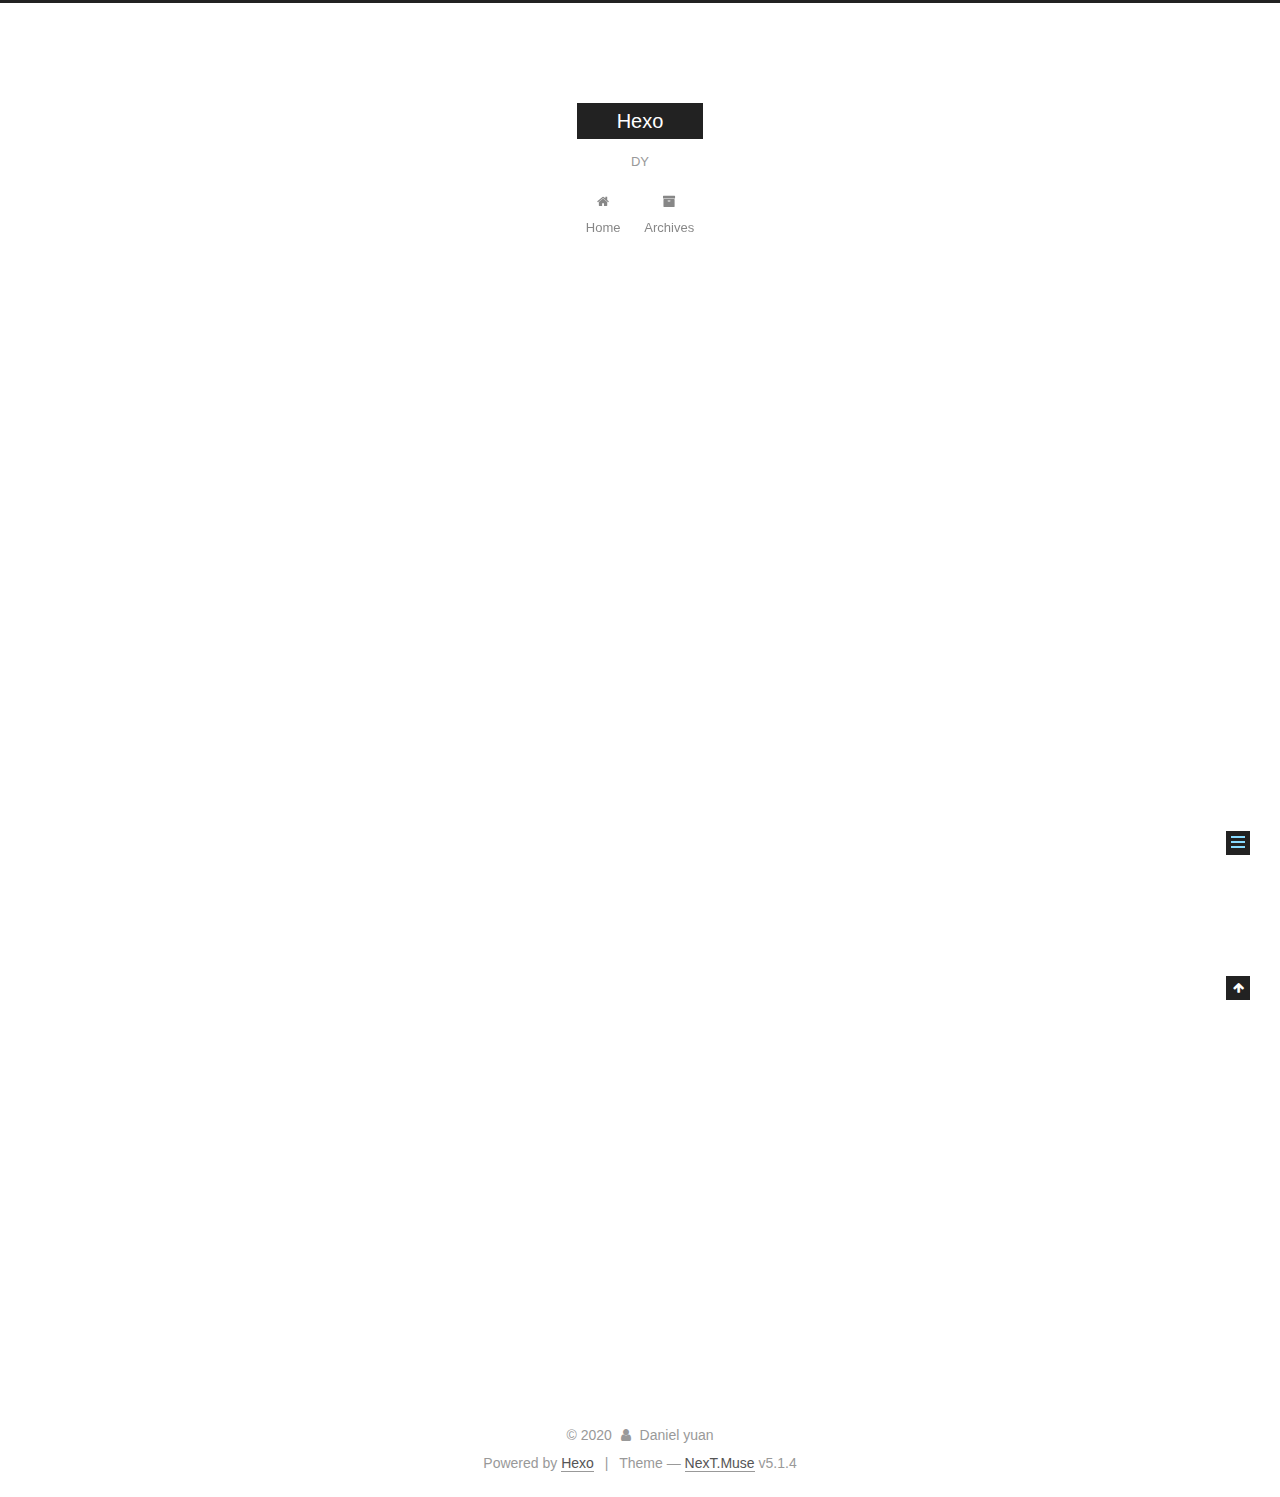
<file: 2020/05/25/hello-world/index.html>
<!DOCTYPE html>



  


<html class="theme-next muse use-motion" lang="en">
<head>
  <meta charset="UTF-8"/>
<meta http-equiv="X-UA-Compatible" content="IE=edge" />
<meta name="viewport" content="width=device-width, initial-scale=1, maximum-scale=1"/>
<meta name="theme-color" content="#222">









<meta http-equiv="Cache-Control" content="no-transform" />
<meta http-equiv="Cache-Control" content="no-siteapp" />
















  
  
  <link href="/lib/fancybox/source/jquery.fancybox.css?v=2.1.5" rel="stylesheet" type="text/css" />







<link href="/lib/font-awesome/css/font-awesome.min.css?v=4.6.2" rel="stylesheet" type="text/css" />

<link href="/css/main.css?v=5.1.4" rel="stylesheet" type="text/css" />


  <link rel="apple-touch-icon" sizes="180x180" href="/images/apple-touch-icon-next.png?v=5.1.4">


  <link rel="icon" type="image/png" sizes="32x32" href="/images/favicon-32x32-next.png?v=5.1.4">


  <link rel="icon" type="image/png" sizes="16x16" href="/images/favicon-16x16-next.png?v=5.1.4">


  <link rel="mask-icon" href="/images/logo.svg?v=5.1.4" color="#222">





  <meta name="keywords" content="Hexo, NexT" />










<meta name="description" content="Welcome to Hexo! This is your very first post. Check documentation for more info. If you get any problems when using Hexo, you can find the answer in troubleshooting or you can ask me on GitHub. Quick">
<meta property="og:type" content="article">
<meta property="og:title" content="Hello World">
<meta property="og:url" content="http://yoursite.com/2020/05/25/hello-world/index.html">
<meta property="og:site_name" content="Hexo">
<meta property="og:description" content="Welcome to Hexo! This is your very first post. Check documentation for more info. If you get any problems when using Hexo, you can find the answer in troubleshooting or you can ask me on GitHub. Quick">
<meta property="og:locale" content="en_US">
<meta property="article:published_time" content="2020-05-25T07:53:19.749Z">
<meta property="article:modified_time" content="2020-05-25T07:53:19.749Z">
<meta property="article:author" content="Daniel yuan">
<meta name="twitter:card" content="summary">



<script type="text/javascript" id="hexo.configurations">
  var NexT = window.NexT || {};
  var CONFIG = {
    root: '/',
    scheme: 'Muse',
    version: '5.1.4',
    sidebar: {"position":"left","display":"post","offset":12,"b2t":false,"scrollpercent":false,"onmobile":false},
    fancybox: true,
    tabs: true,
    motion: {"enable":true,"async":false,"transition":{"post_block":"fadeIn","post_header":"slideDownIn","post_body":"slideDownIn","coll_header":"slideLeftIn","sidebar":"slideUpIn"}},
    duoshuo: {
      userId: '0',
      author: 'Author'
    },
    algolia: {
      applicationID: '',
      apiKey: '',
      indexName: '',
      hits: {"per_page":10},
      labels: {"input_placeholder":"Search for Posts","hits_empty":"We didn't find any results for the search: ${query}","hits_stats":"${hits} results found in ${time} ms"}
    }
  };
</script>



  <link rel="canonical" href="http://yoursite.com/2020/05/25/hello-world/"/>





  <title>Hello World | Hexo</title>
  








<meta name="generator" content="Hexo 4.2.1"></head>

<body itemscope itemtype="http://schema.org/WebPage" lang="en">

  
  
    
  

  <div class="container sidebar-position-left page-post-detail">
    <div class="headband"></div>

    <header id="header" class="header" itemscope itemtype="http://schema.org/WPHeader">
      <div class="header-inner"><div class="site-brand-wrapper">
  <div class="site-meta ">
    

    <div class="custom-logo-site-title">
      <a href="/"  class="brand" rel="start">
        <span class="logo-line-before"><i></i></span>
        <span class="site-title">Hexo</span>
        <span class="logo-line-after"><i></i></span>
      </a>
    </div>
      
        <p class="site-subtitle">DY</p>
      
  </div>

  <div class="site-nav-toggle">
    <button>
      <span class="btn-bar"></span>
      <span class="btn-bar"></span>
      <span class="btn-bar"></span>
    </button>
  </div>
</div>

<nav class="site-nav">
  

  
    <ul id="menu" class="menu">
      
        
        <li class="menu-item menu-item-home">
          <a href="/%20" rel="section">
            
              <i class="menu-item-icon fa fa-fw fa-home"></i> <br />
            
            Home
          </a>
        </li>
      
        
        <li class="menu-item menu-item-archives">
          <a href="/archives/%20" rel="section">
            
              <i class="menu-item-icon fa fa-fw fa-archive"></i> <br />
            
            Archives
          </a>
        </li>
      

      
    </ul>
  

  
</nav>



 </div>
    </header>

    <main id="main" class="main">
      <div class="main-inner">
        <div class="content-wrap">
          <div id="content" class="content">
            

  <div id="posts" class="posts-expand">
    

  

  
  
  

  <article class="post post-type-normal" itemscope itemtype="http://schema.org/Article">
  
  
  
  <div class="post-block">
    <link itemprop="mainEntityOfPage" href="http://yoursite.com/2020/05/25/hello-world/">

    <span hidden itemprop="author" itemscope itemtype="http://schema.org/Person">
      <meta itemprop="name" content="Daniel yuan">
      <meta itemprop="description" content="">
      <meta itemprop="image" content="/images/avatar.gif">
    </span>

    <span hidden itemprop="publisher" itemscope itemtype="http://schema.org/Organization">
      <meta itemprop="name" content="Hexo">
    </span>

    
      <header class="post-header">

        
        
          <h1 class="post-title" itemprop="name headline">Hello World</h1>
        

        <div class="post-meta">
          <span class="post-time">
            
              <span class="post-meta-item-icon">
                <i class="fa fa-calendar-o"></i>
              </span>
              
                <span class="post-meta-item-text">Posted on</span>
              
              <time title="Post created" itemprop="dateCreated datePublished" datetime="2020-05-25T15:53:19+08:00">
                2020-05-25
              </time>
            

            

            
          </span>

          

          
            
          

          
          

          

          

          

        </div>
      </header>
    

    
    
    
    <div class="post-body" itemprop="articleBody">

      
      

      
        <p>Welcome to <a href="https://hexo.io/" target="_blank" rel="noopener">Hexo</a>! This is your very first post. Check <a href="https://hexo.io/docs/" target="_blank" rel="noopener">documentation</a> for more info. If you get any problems when using Hexo, you can find the answer in <a href="https://hexo.io/docs/troubleshooting.html" target="_blank" rel="noopener">troubleshooting</a> or you can ask me on <a href="https://github.com/hexojs/hexo/issues" target="_blank" rel="noopener">GitHub</a>.</p>
<h2 id="Quick-Start"><a href="#Quick-Start" class="headerlink" title="Quick Start"></a>Quick Start</h2><h3 id="Create-a-new-post"><a href="#Create-a-new-post" class="headerlink" title="Create a new post"></a>Create a new post</h3><figure class="highlight bash"><table><tr><td class="gutter"><pre><span class="line">1</span><br></pre></td><td class="code"><pre><span class="line">$ hexo new <span class="string">"My New Post"</span></span><br></pre></td></tr></table></figure>

<p>More info: <a href="https://hexo.io/docs/writing.html" target="_blank" rel="noopener">Writing</a></p>
<h3 id="Run-server"><a href="#Run-server" class="headerlink" title="Run server"></a>Run server</h3><figure class="highlight bash"><table><tr><td class="gutter"><pre><span class="line">1</span><br></pre></td><td class="code"><pre><span class="line">$ hexo server</span><br></pre></td></tr></table></figure>

<p>More info: <a href="https://hexo.io/docs/server.html" target="_blank" rel="noopener">Server</a></p>
<h3 id="Generate-static-files"><a href="#Generate-static-files" class="headerlink" title="Generate static files"></a>Generate static files</h3><figure class="highlight bash"><table><tr><td class="gutter"><pre><span class="line">1</span><br></pre></td><td class="code"><pre><span class="line">$ hexo generate</span><br></pre></td></tr></table></figure>

<p>More info: <a href="https://hexo.io/docs/generating.html" target="_blank" rel="noopener">Generating</a></p>
<h3 id="Deploy-to-remote-sites"><a href="#Deploy-to-remote-sites" class="headerlink" title="Deploy to remote sites"></a>Deploy to remote sites</h3><figure class="highlight bash"><table><tr><td class="gutter"><pre><span class="line">1</span><br></pre></td><td class="code"><pre><span class="line">$ hexo deploy</span><br></pre></td></tr></table></figure>

<p>More info: <a href="https://hexo.io/docs/one-command-deployment.html" target="_blank" rel="noopener">Deployment</a></p>

      
    </div>
    
    
    

    

    

    

    <footer class="post-footer">
      

      
      
      

      
        <div class="post-nav">
          <div class="post-nav-next post-nav-item">
            
          </div>

          <span class="post-nav-divider"></span>

          <div class="post-nav-prev post-nav-item">
            
              <a href="/2020/05/25/My-New-Post/" rel="prev" title="My New Post">
                My New Post <i class="fa fa-chevron-right"></i>
              </a>
            
          </div>
        </div>
      

      
      
    </footer>
  </div>
  
  
  
  </article>



    <div class="post-spread">
      
    </div>
  </div>


          </div>
          


          

  



        </div>
        
          
  
  <div class="sidebar-toggle">
    <div class="sidebar-toggle-line-wrap">
      <span class="sidebar-toggle-line sidebar-toggle-line-first"></span>
      <span class="sidebar-toggle-line sidebar-toggle-line-middle"></span>
      <span class="sidebar-toggle-line sidebar-toggle-line-last"></span>
    </div>
  </div>

  <aside id="sidebar" class="sidebar">
    
    <div class="sidebar-inner">

      

      
        <ul class="sidebar-nav motion-element">
          <li class="sidebar-nav-toc sidebar-nav-active" data-target="post-toc-wrap">
            Table of Contents
          </li>
          <li class="sidebar-nav-overview" data-target="site-overview-wrap">
            Overview
          </li>
        </ul>
      

      <section class="site-overview-wrap sidebar-panel">
        <div class="site-overview">
          <div class="site-author motion-element" itemprop="author" itemscope itemtype="http://schema.org/Person">
            
              <p class="site-author-name" itemprop="name">Daniel yuan</p>
              <p class="site-description motion-element" itemprop="description"></p>
          </div>

          <nav class="site-state motion-element">

            
              <div class="site-state-item site-state-posts">
              
                <a href="/archives/%20%7C%7C%20archive">
              
                  <span class="site-state-item-count">2</span>
                  <span class="site-state-item-name">posts</span>
                </a>
              </div>
            

            

            

          </nav>

          

          

          
          

          
          

          

        </div>
      </section>

      
      <!--noindex-->
        <section class="post-toc-wrap motion-element sidebar-panel sidebar-panel-active">
          <div class="post-toc">

            
              
            

            
              <div class="post-toc-content"><ol class="nav"><li class="nav-item nav-level-2"><a class="nav-link" href="#Quick-Start"><span class="nav-number">1.</span> <span class="nav-text">Quick Start</span></a><ol class="nav-child"><li class="nav-item nav-level-3"><a class="nav-link" href="#Create-a-new-post"><span class="nav-number">1.1.</span> <span class="nav-text">Create a new post</span></a></li><li class="nav-item nav-level-3"><a class="nav-link" href="#Run-server"><span class="nav-number">1.2.</span> <span class="nav-text">Run server</span></a></li><li class="nav-item nav-level-3"><a class="nav-link" href="#Generate-static-files"><span class="nav-number">1.3.</span> <span class="nav-text">Generate static files</span></a></li><li class="nav-item nav-level-3"><a class="nav-link" href="#Deploy-to-remote-sites"><span class="nav-number">1.4.</span> <span class="nav-text">Deploy to remote sites</span></a></li></ol></li></ol></div>
            

          </div>
        </section>
      <!--/noindex-->
      

      

    </div>
  </aside>


        
      </div>
    </main>

    <footer id="footer" class="footer">
      <div class="footer-inner">
        <div class="copyright">&copy; <span itemprop="copyrightYear">2020</span>
  <span class="with-love">
    <i class="fa fa-user"></i>
  </span>
  <span class="author" itemprop="copyrightHolder">Daniel yuan</span>

  
</div>


  <div class="powered-by">Powered by <a class="theme-link" target="_blank" href="https://hexo.io">Hexo</a></div>



  <span class="post-meta-divider">|</span>



  <div class="theme-info">Theme &mdash; <a class="theme-link" target="_blank" href="https://github.com/iissnan/hexo-theme-next">NexT.Muse</a> v5.1.4</div>




        







        
      </div>
    </footer>

    
      <div class="back-to-top">
        <i class="fa fa-arrow-up"></i>
        
      </div>
    

    

  </div>

  

<script type="text/javascript">
  if (Object.prototype.toString.call(window.Promise) !== '[object Function]') {
    window.Promise = null;
  }
</script>









  












  
  
    <script type="text/javascript" src="/lib/jquery/index.js?v=2.1.3"></script>
  

  
  
    <script type="text/javascript" src="/lib/fastclick/lib/fastclick.min.js?v=1.0.6"></script>
  

  
  
    <script type="text/javascript" src="/lib/jquery_lazyload/jquery.lazyload.js?v=1.9.7"></script>
  

  
  
    <script type="text/javascript" src="/lib/velocity/velocity.min.js?v=1.2.1"></script>
  

  
  
    <script type="text/javascript" src="/lib/velocity/velocity.ui.min.js?v=1.2.1"></script>
  

  
  
    <script type="text/javascript" src="/lib/fancybox/source/jquery.fancybox.pack.js?v=2.1.5"></script>
  


  


  <script type="text/javascript" src="/js/src/utils.js?v=5.1.4"></script>

  <script type="text/javascript" src="/js/src/motion.js?v=5.1.4"></script>



  
  

  
  <script type="text/javascript" src="/js/src/scrollspy.js?v=5.1.4"></script>
<script type="text/javascript" src="/js/src/post-details.js?v=5.1.4"></script>



  


  <script type="text/javascript" src="/js/src/bootstrap.js?v=5.1.4"></script>



  


  




	





  





  












  





  

  

  

  
  

  

  

  

</body>
</html>
</file>
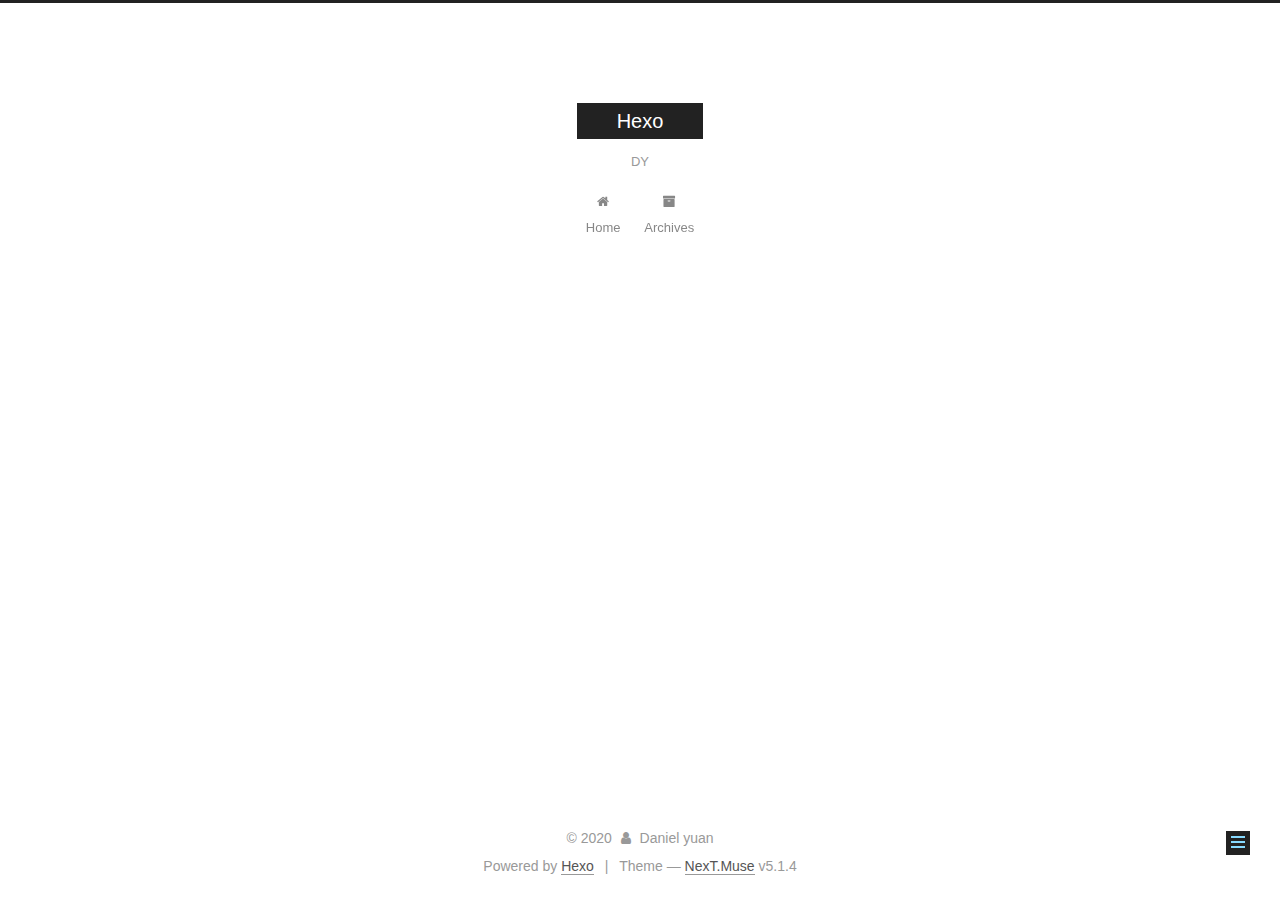
<file: 2020/05/25/My-New-Post/index.html>
<!DOCTYPE html>



  


<html class="theme-next muse use-motion" lang="en">
<head>
  <meta charset="UTF-8"/>
<meta http-equiv="X-UA-Compatible" content="IE=edge" />
<meta name="viewport" content="width=device-width, initial-scale=1, maximum-scale=1"/>
<meta name="theme-color" content="#222">









<meta http-equiv="Cache-Control" content="no-transform" />
<meta http-equiv="Cache-Control" content="no-siteapp" />
















  
  
  <link href="/lib/fancybox/source/jquery.fancybox.css?v=2.1.5" rel="stylesheet" type="text/css" />







<link href="/lib/font-awesome/css/font-awesome.min.css?v=4.6.2" rel="stylesheet" type="text/css" />

<link href="/css/main.css?v=5.1.4" rel="stylesheet" type="text/css" />


  <link rel="apple-touch-icon" sizes="180x180" href="/images/apple-touch-icon-next.png?v=5.1.4">


  <link rel="icon" type="image/png" sizes="32x32" href="/images/favicon-32x32-next.png?v=5.1.4">


  <link rel="icon" type="image/png" sizes="16x16" href="/images/favicon-16x16-next.png?v=5.1.4">


  <link rel="mask-icon" href="/images/logo.svg?v=5.1.4" color="#222">





  <meta name="keywords" content="Hexo, NexT" />










<meta name="description" content="some test">
<meta property="og:type" content="article">
<meta property="og:title" content="My New Post">
<meta property="og:url" content="http://yoursite.com/2020/05/25/My-New-Post/index.html">
<meta property="og:site_name" content="Hexo">
<meta property="og:description" content="some test">
<meta property="og:locale" content="en_US">
<meta property="article:published_time" content="2020-05-25T07:59:31.000Z">
<meta property="article:modified_time" content="2020-05-25T08:01:26.691Z">
<meta property="article:author" content="Daniel yuan">
<meta name="twitter:card" content="summary">



<script type="text/javascript" id="hexo.configurations">
  var NexT = window.NexT || {};
  var CONFIG = {
    root: '/',
    scheme: 'Muse',
    version: '5.1.4',
    sidebar: {"position":"left","display":"post","offset":12,"b2t":false,"scrollpercent":false,"onmobile":false},
    fancybox: true,
    tabs: true,
    motion: {"enable":true,"async":false,"transition":{"post_block":"fadeIn","post_header":"slideDownIn","post_body":"slideDownIn","coll_header":"slideLeftIn","sidebar":"slideUpIn"}},
    duoshuo: {
      userId: '0',
      author: 'Author'
    },
    algolia: {
      applicationID: '',
      apiKey: '',
      indexName: '',
      hits: {"per_page":10},
      labels: {"input_placeholder":"Search for Posts","hits_empty":"We didn't find any results for the search: ${query}","hits_stats":"${hits} results found in ${time} ms"}
    }
  };
</script>



  <link rel="canonical" href="http://yoursite.com/2020/05/25/My-New-Post/"/>





  <title>My New Post | Hexo</title>
  








<meta name="generator" content="Hexo 4.2.1"></head>

<body itemscope itemtype="http://schema.org/WebPage" lang="en">

  
  
    
  

  <div class="container sidebar-position-left page-post-detail">
    <div class="headband"></div>

    <header id="header" class="header" itemscope itemtype="http://schema.org/WPHeader">
      <div class="header-inner"><div class="site-brand-wrapper">
  <div class="site-meta ">
    

    <div class="custom-logo-site-title">
      <a href="/"  class="brand" rel="start">
        <span class="logo-line-before"><i></i></span>
        <span class="site-title">Hexo</span>
        <span class="logo-line-after"><i></i></span>
      </a>
    </div>
      
        <p class="site-subtitle">DY</p>
      
  </div>

  <div class="site-nav-toggle">
    <button>
      <span class="btn-bar"></span>
      <span class="btn-bar"></span>
      <span class="btn-bar"></span>
    </button>
  </div>
</div>

<nav class="site-nav">
  

  
    <ul id="menu" class="menu">
      
        
        <li class="menu-item menu-item-home">
          <a href="/%20" rel="section">
            
              <i class="menu-item-icon fa fa-fw fa-home"></i> <br />
            
            Home
          </a>
        </li>
      
        
        <li class="menu-item menu-item-archives">
          <a href="/archives/%20" rel="section">
            
              <i class="menu-item-icon fa fa-fw fa-archive"></i> <br />
            
            Archives
          </a>
        </li>
      

      
    </ul>
  

  
</nav>



 </div>
    </header>

    <main id="main" class="main">
      <div class="main-inner">
        <div class="content-wrap">
          <div id="content" class="content">
            

  <div id="posts" class="posts-expand">
    

  

  
  
  

  <article class="post post-type-normal" itemscope itemtype="http://schema.org/Article">
  
  
  
  <div class="post-block">
    <link itemprop="mainEntityOfPage" href="http://yoursite.com/2020/05/25/My-New-Post/">

    <span hidden itemprop="author" itemscope itemtype="http://schema.org/Person">
      <meta itemprop="name" content="Daniel yuan">
      <meta itemprop="description" content="">
      <meta itemprop="image" content="/images/avatar.gif">
    </span>

    <span hidden itemprop="publisher" itemscope itemtype="http://schema.org/Organization">
      <meta itemprop="name" content="Hexo">
    </span>

    
      <header class="post-header">

        
        
          <h1 class="post-title" itemprop="name headline">My New Post</h1>
        

        <div class="post-meta">
          <span class="post-time">
            
              <span class="post-meta-item-icon">
                <i class="fa fa-calendar-o"></i>
              </span>
              
                <span class="post-meta-item-text">Posted on</span>
              
              <time title="Post created" itemprop="dateCreated datePublished" datetime="2020-05-25T15:59:31+08:00">
                2020-05-25
              </time>
            

            

            
          </span>

          

          
            
          

          
          

          

          

          

        </div>
      </header>
    

    
    
    
    <div class="post-body" itemprop="articleBody">

      
      

      
        <p>some test</p>

      
    </div>
    
    
    

    

    

    

    <footer class="post-footer">
      

      
      
      

      
        <div class="post-nav">
          <div class="post-nav-next post-nav-item">
            
              <a href="/2020/05/25/hello-world/" rel="next" title="Hello World">
                <i class="fa fa-chevron-left"></i> Hello World
              </a>
            
          </div>

          <span class="post-nav-divider"></span>

          <div class="post-nav-prev post-nav-item">
            
          </div>
        </div>
      

      
      
    </footer>
  </div>
  
  
  
  </article>



    <div class="post-spread">
      
    </div>
  </div>


          </div>
          


          

  



        </div>
        
          
  
  <div class="sidebar-toggle">
    <div class="sidebar-toggle-line-wrap">
      <span class="sidebar-toggle-line sidebar-toggle-line-first"></span>
      <span class="sidebar-toggle-line sidebar-toggle-line-middle"></span>
      <span class="sidebar-toggle-line sidebar-toggle-line-last"></span>
    </div>
  </div>

  <aside id="sidebar" class="sidebar">
    
    <div class="sidebar-inner">

      

      

      <section class="site-overview-wrap sidebar-panel sidebar-panel-active">
        <div class="site-overview">
          <div class="site-author motion-element" itemprop="author" itemscope itemtype="http://schema.org/Person">
            
              <p class="site-author-name" itemprop="name">Daniel yuan</p>
              <p class="site-description motion-element" itemprop="description"></p>
          </div>

          <nav class="site-state motion-element">

            
              <div class="site-state-item site-state-posts">
              
                <a href="/archives/%20%7C%7C%20archive">
              
                  <span class="site-state-item-count">2</span>
                  <span class="site-state-item-name">posts</span>
                </a>
              </div>
            

            

            

          </nav>

          

          

          
          

          
          

          

        </div>
      </section>

      

      

    </div>
  </aside>


        
      </div>
    </main>

    <footer id="footer" class="footer">
      <div class="footer-inner">
        <div class="copyright">&copy; <span itemprop="copyrightYear">2020</span>
  <span class="with-love">
    <i class="fa fa-user"></i>
  </span>
  <span class="author" itemprop="copyrightHolder">Daniel yuan</span>

  
</div>


  <div class="powered-by">Powered by <a class="theme-link" target="_blank" href="https://hexo.io">Hexo</a></div>



  <span class="post-meta-divider">|</span>



  <div class="theme-info">Theme &mdash; <a class="theme-link" target="_blank" href="https://github.com/iissnan/hexo-theme-next">NexT.Muse</a> v5.1.4</div>




        







        
      </div>
    </footer>

    
      <div class="back-to-top">
        <i class="fa fa-arrow-up"></i>
        
      </div>
    

    

  </div>

  

<script type="text/javascript">
  if (Object.prototype.toString.call(window.Promise) !== '[object Function]') {
    window.Promise = null;
  }
</script>









  












  
  
    <script type="text/javascript" src="/lib/jquery/index.js?v=2.1.3"></script>
  

  
  
    <script type="text/javascript" src="/lib/fastclick/lib/fastclick.min.js?v=1.0.6"></script>
  

  
  
    <script type="text/javascript" src="/lib/jquery_lazyload/jquery.lazyload.js?v=1.9.7"></script>
  

  
  
    <script type="text/javascript" src="/lib/velocity/velocity.min.js?v=1.2.1"></script>
  

  
  
    <script type="text/javascript" src="/lib/velocity/velocity.ui.min.js?v=1.2.1"></script>
  

  
  
    <script type="text/javascript" src="/lib/fancybox/source/jquery.fancybox.pack.js?v=2.1.5"></script>
  


  


  <script type="text/javascript" src="/js/src/utils.js?v=5.1.4"></script>

  <script type="text/javascript" src="/js/src/motion.js?v=5.1.4"></script>



  
  

  
  <script type="text/javascript" src="/js/src/scrollspy.js?v=5.1.4"></script>
<script type="text/javascript" src="/js/src/post-details.js?v=5.1.4"></script>



  


  <script type="text/javascript" src="/js/src/bootstrap.js?v=5.1.4"></script>



  


  




	





  





  












  





  

  

  

  
  

  

  

  

</body>
</html>
</file>
<file: css/main.css>
/* normalize.css v3.0.2 | MIT License | git.io/normalize */
html {
  font-family: sans-serif; /* 1 */
  -ms-text-size-adjust: 100%; /* 2 */
  -webkit-text-size-adjust: 100%; /* 2 */
}
body {
  margin: 0;
}
article,
aside,
details,
figcaption,
figure,
footer,
header,
hgroup,
main,
menu,
nav,
section,
summary {
  display: block;
}
audio,
canvas,
progress,
video {
  display: inline-block; /* 1 */
  vertical-align: baseline; /* 2 */
}
audio:not([controls]) {
  display: none;
  height: 0;
}
[hidden],
template {
  display: none;
}
a {
  background-color: transparent;
}
a:active,
a:hover {
  outline: 0;
}
abbr[title] {
  border-bottom: 1px dotted;
}
b,
strong {
  font-weight: bold;
}
dfn {
  font-style: italic;
}
h1 {
  font-size: 2em;
  margin: 0.67em 0;
}
mark {
  background: #ff0;
  color: #000;
}
small {
  font-size: 80%;
}
sub,
sup {
  font-size: 75%;
  line-height: 0;
  position: relative;
  vertical-align: baseline;
}
sup {
  top: -0.5em;
}
sub {
  bottom: -0.25em;
}
img {
  border: 0;
}
svg:not(:root) {
  overflow: hidden;
}
figure {
  margin: 1em 40px;
}
hr {
  -moz-box-sizing: content-box;
  box-sizing: content-box;
  height: 0;
}
pre {
  overflow: auto;
}
code,
kbd,
pre,
samp {
  font-family: monospace, monospace;
  font-size: 1em;
}
button,
input,
optgroup,
select,
textarea {
  color: inherit; /* 1 */
  font: inherit; /* 2 */
  margin: 0; /* 3 */
}
button {
  overflow: visible;
}
button,
select {
  text-transform: none;
}
button,
html input[type="button"],
input[type="reset"],
input[type="submit"] {
  -webkit-appearance: button; /* 2 */
  cursor: pointer; /* 3 */
}
button[disabled],
html input[disabled] {
  cursor: default;
}
button::-moz-focus-inner,
input::-moz-focus-inner {
  border: 0;
  padding: 0;
}
input {
  line-height: normal;
}
input[type="checkbox"],
input[type="radio"] {
  box-sizing: border-box; /* 1 */
  padding: 0; /* 2 */
}
input[type="number"]::-webkit-inner-spin-button,
input[type="number"]::-webkit-outer-spin-button {
  height: auto;
}
input[type="search"] {
  -webkit-appearance: textfield; /* 1 */
  -moz-box-sizing: content-box;
  -webkit-box-sizing: content-box; /* 2 */
  box-sizing: content-box;
}
input[type="search"]::-webkit-search-cancel-button,
input[type="search"]::-webkit-search-decoration {
  -webkit-appearance: none;
}
fieldset {
  border: 1px solid #c0c0c0;
  margin: 0 2px;
  padding: 0.35em 0.625em 0.75em;
}
legend {
  border: 0; /* 1 */
  padding: 0; /* 2 */
}
textarea {
  overflow: auto;
}
optgroup {
  font-weight: bold;
}
table {
  border-collapse: collapse;
  border-spacing: 0;
}
td,
th {
  padding: 0;
}
::selection {
  background: #262a30;
  color: #fff;
}
body {
  position: relative;
  font-family: 'Lato', "PingFang SC", "Microsoft YaHei", sans-serif;
  font-size: 14px;
  line-height: 2;
  color: #555;
  background: #fff;
}
@media (max-width: 767px) {
  body {
    padding-right: 0 !important;
  }
}
@media (min-width: 768px) and (max-width: 991px) {
  body {
    padding-right: 0 !important;
  }
}
@media (min-width: 1600px) {
  body {
    font-size: 16px;
  }
}
h1,
h2,
h3,
h4,
h5,
h6 {
  margin: 0;
  padding: 0;
  font-weight: bold;
  line-height: 1.5;
  font-family: 'Lato', "PingFang SC", "Microsoft YaHei", sans-serif;
}
h2,
h3,
h4,
h5,
h6 {
  margin: 20px 0 15px;
}
h1 {
  font-size: 22px;
}
@media (max-width: 767px) {
  h1 {
    font-size: 18px;
  }
}
h2 {
  font-size: 20px;
}
@media (max-width: 767px) {
  h2 {
    font-size: 16px;
  }
}
h3 {
  font-size: 18px;
}
@media (max-width: 767px) {
  h3 {
    font-size: 14px;
  }
}
h4 {
  font-size: 16px;
}
@media (max-width: 767px) {
  h4 {
    font-size: 12px;
  }
}
h5 {
  font-size: 14px;
}
@media (max-width: 767px) {
  h5 {
    font-size: 10px;
  }
}
h6 {
  font-size: 12px;
}
@media (max-width: 767px) {
  h6 {
    font-size: 8px;
  }
}
p {
  margin: 0 0 20px 0;
}
a {
  color: #555;
  text-decoration: none;
  outline: none;
  border-bottom: 1px solid #999;
  word-wrap: break-word;
}
a:hover {
  color: #222;
  border-bottom-color: #222;
}
blockquote {
  margin: 0;
  padding: 0;
}
img {
  display: block;
  margin: auto;
  max-width: 100%;
  height: auto;
}
hr {
  margin: 40px 0;
  height: 3px;
  border: none;
  background-color: #ddd;
  background-image: repeating-linear-gradient(-45deg, #fff, #fff 4px, transparent 4px, transparent 8px);
}
blockquote {
  padding: 0 15px;
  color: #666;
  border-left: 4px solid #ddd;
}
blockquote cite::before {
  content: "-";
  padding: 0 5px;
}
dt {
  font-weight: 700;
}
dd {
  margin: 0;
  padding: 0;
}
kbd {
  border: 1px solid #ccc;
  border-radius: 0.2em;
  box-shadow: 0.1em 0.1em 0.2em rgba(0,0,0,0.1);
  background-color: #f9f9f9;
  font-family: inherit;
  background-image: -webkit-linear-gradient(top, #eee, #fff, #eee);
  padding: 0.1em 0.3em;
  white-space: nowrap;
}
.text-left {
  text-align: left;
}
.text-center {
  text-align: center;
}
.text-right {
  text-align: right;
}
.text-justify {
  text-align: justify;
}
.text-nowrap {
  white-space: nowrap;
}
.text-lowercase {
  text-transform: lowercase;
}
.text-uppercase {
  text-transform: uppercase;
}
.text-capitalize {
  text-transform: capitalize;
}
.center-block {
  display: block;
  margin-left: auto;
  margin-right: auto;
}
.clearfix:before,
.clearfix:after {
  content: " ";
  display: table;
}
.clearfix:after {
  clear: both;
}
.pullquote {
  width: 45%;
}
.pullquote.left {
  float: left;
  margin-left: 5px;
  margin-right: 10px;
}
.pullquote.right {
  float: right;
  margin-left: 10px;
  margin-right: 5px;
}
.affix.affix.affix {
  position: fixed;
}
.translation {
  margin-top: -20px;
  font-size: 14px;
  color: #999;
}
.scrollbar-measure {
  width: 100px;
  height: 100px;
  overflow: scroll;
  position: absolute;
  top: -9999px;
}
.use-motion .motion-element {
  opacity: 0;
}
table {
  margin: 20px 0;
  width: 100%;
  border-collapse: collapse;
  border-spacing: 0;
  border: 1px solid #ddd;
  font-size: 14px;
  table-layout: fixed;
  word-wrap: break-all;
}
table>tbody>tr:nth-of-type(odd) {
  background-color: #f9f9f9;
}
table>tbody>tr:hover {
  background-color: #f5f5f5;
}
caption,
th,
td {
  padding: 8px;
  text-align: left;
  vertical-align: middle;
  font-weight: normal;
}
th,
td {
  border-bottom: 3px solid #ddd;
  border-right: 1px solid #eee;
}
th {
  padding-bottom: 10px;
  font-weight: 700;
}
td {
  border-bottom-width: 1px;
}
html,
body {
  height: 100%;
}
.container {
  position: relative;
  min-height: 100%;
}
.header-inner {
  margin: 0 auto;
  padding: 100px 0 70px;
  width: 700px;
}
@media (min-width: 1600px) {
  .container .header-inner {
    width: 900px;
  }
}
.main {
  padding-bottom: 150px;
}
.main-inner {
  margin: 0 auto;
  width: 700px;
}
@media (min-width: 1600px) {
  .container .main-inner {
    width: 900px;
  }
}
.footer {
  position: absolute;
  left: 0;
  bottom: 0;
  width: 100%;
  min-height: 50px;
}
.footer-inner {
  box-sizing: border-box;
  margin: 20px auto;
  width: 700px;
}
@media (min-width: 1600px) {
  .container .footer-inner {
    width: 900px;
  }
}
pre,
.highlight {
  overflow: auto;
  margin: 20px 0;
  padding: 0;
  font-size: 13px;
  color: #4d4d4c;
  background: #f7f7f7;
  line-height: 1.6;
}
pre,
code {
  font-family: consolas, Menlo, "PingFang SC", "Microsoft YaHei", monospace;
}
code {
  padding: 2px 4px;
  word-wrap: break-word;
  color: #555;
  background: #eee;
  border-radius: 3px;
  font-size: 13px;
}
pre {
  padding: 10px;
}
pre code {
  padding: 0;
  color: #4d4d4c;
  background: none;
  text-shadow: none;
}
.highlight {
  border-radius: 1px;
}
.highlight pre {
  border: none;
  margin: 0;
  padding: 10px 0;
}
.highlight table {
  margin: 0;
  width: auto;
  border: none;
}
.highlight td {
  border: none;
  padding: 0;
}
.highlight figcaption {
  font-size: 1em;
  color: #4d4d4c;
  line-height: 1em;
  margin-bottom: 1em;
}
.highlight figcaption:before,
.highlight figcaption:after {
  content: " ";
  display: table;
}
.highlight figcaption:after {
  clear: both;
}
.highlight figcaption a {
  float: right;
  color: #4d4d4c;
}
.highlight figcaption a:hover {
  border-bottom-color: #4d4d4c;
}
.highlight .gutter pre {
  padding-left: 10px;
  padding-right: 10px;
  color: #869194;
  text-align: right;
  background-color: #eff2f3;
}
.highlight .code pre {
  width: 100%;
  padding-left: 10px;
  padding-right: 10px;
  background-color: #f7f7f7;
}
.highlight .line {
  height: 20px;
}
.gutter {
  -webkit-user-select: none;
  -moz-user-select: none;
  -ms-user-select: none;
  user-select: none;
}
.gist table {
  width: auto;
}
.gist table td {
  border: none;
}
pre .deletion {
  background: #fdd;
}
pre .addition {
  background: #dfd;
}
pre .meta {
  color: #8959a8;
}
pre .comment {
  color: #8e908c;
}
pre .variable,
pre .attribute,
pre .tag,
pre .regexp,
pre .ruby .constant,
pre .xml .tag .title,
pre .xml .pi,
pre .xml .doctype,
pre .html .doctype,
pre .css .id,
pre .css .class,
pre .css .pseudo {
  color: #c82829;
}
pre .number,
pre .preprocessor,
pre .built_in,
pre .literal,
pre .params,
pre .constant,
pre .command {
  color: #f5871f;
}
pre .ruby .class .title,
pre .css .rules .attribute,
pre .string,
pre .value,
pre .inheritance,
pre .header,
pre .ruby .symbol,
pre .xml .cdata,
pre .special,
pre .number,
pre .formula {
  color: #718c00;
}
pre .title,
pre .css .hexcolor {
  color: #3e999f;
}
pre .function,
pre .python .decorator,
pre .python .title,
pre .ruby .function .title,
pre .ruby .title .keyword,
pre .perl .sub,
pre .javascript .title,
pre .coffeescript .title {
  color: #4271ae;
}
pre .keyword,
pre .javascript .function {
  color: #8959a8;
}
.full-image.full-image.full-image.full-image {
  border: none;
  max-width: 100%;
  width: auto;
  margin: 20px auto 25px;
}
@media (min-width: 992px) {
  .full-image.full-image.full-image.full-image {
    max-width: none;
    width: 110%;
    margin: 25px -5%;
  }
}
.blockquote-center,
.page-home .post-type-quote blockquote,
.page-post-detail .post-type-quote blockquote {
  position: relative;
  margin: 40px 0;
  padding: 0;
  border-left: none;
  text-align: center;
}
.blockquote-center::before,
.page-home .post-type-quote blockquote::before,
.page-post-detail .post-type-quote blockquote::before,
.blockquote-center::after,
.page-home .post-type-quote blockquote::after,
.page-post-detail .post-type-quote blockquote::after {
  position: absolute;
  content: ' ';
  display: block;
  width: 100%;
  height: 24px;
  opacity: 0.2;
  background-repeat: no-repeat;
  background-position: 0 -6px;
  background-size: 22px 22px;
}
.blockquote-center::before,
.page-home .post-type-quote blockquote::before,
.page-post-detail .post-type-quote blockquote::before {
  top: -20px;
  background-image: url("../images/quote-l.svg");
  border-top: 1px solid #ccc;
}
.blockquote-center::after,
.page-home .post-type-quote blockquote::after,
.page-post-detail .post-type-quote blockquote::after {
  bottom: -20px;
  background-image: url("../images/quote-r.svg");
  border-bottom: 1px solid #ccc;
  background-position: 100% 8px;
}
.blockquote-center p,
.page-home .post-type-quote blockquote p,
.page-post-detail .post-type-quote blockquote p,
.blockquote-center div,
.page-home .post-type-quote blockquote div,
.page-post-detail .post-type-quote blockquote div {
  text-align: center;
}
.post .post-body .group-picture img {
  box-sizing: border-box;
  padding: 0 3px;
  border: none;
}
.post .group-picture-row {
  overflow: hidden;
  margin-top: 6px;
}
.post .group-picture-row:first-child {
  margin-top: 0;
}
.post .group-picture-column {
  float: left;
}
.page-post-detail .post-body .group-picture-column {
  float: none;
  margin-top: 10px;
  width: auto !important;
}
.page-post-detail .post-body .group-picture-column img {
  margin: 0 auto;
}
.page-archive .group-picture-container {
  overflow: hidden;
}
.page-archive .group-picture-row {
  float: left;
}
.page-archive .group-picture-row:first-child {
  margin-top: 6px;
}
.page-archive .group-picture-column {
  max-width: 150px;
  max-height: 150px;
}
.post-body .note {
  position: relative;
  padding: 15px;
  margin-bottom: 20px;
  border: 1px solid #eee;
  border-left-width: 5px;
  border-radius: 3px;
}
.post-body .note h2,
.post-body .note h3,
.post-body .note h4,
.post-body .note h5,
.post-body .note h6 {
  margin-top: 0;
  margin-bottom: 0;
  border-bottom: initial;
  padding-top: 0 !important;
}
.post-body .note p:first-child,
.post-body .note ul:first-child,
.post-body .note ol:first-child,
.post-body .note table:first-child,
.post-body .note pre:first-child,
.post-body .note blockquote:first-child {
  margin-top: 0;
}
.post-body .note p:last-child,
.post-body .note ul:last-child,
.post-body .note ol:last-child,
.post-body .note table:last-child,
.post-body .note pre:last-child,
.post-body .note blockquote:last-child {
  margin-bottom: 0;
}
.post-body .note.default {
  border-left-color: #777;
}
.post-body .note.default h2,
.post-body .note.default h3,
.post-body .note.default h4,
.post-body .note.default h5,
.post-body .note.default h6 {
  color: #777;
}
.post-body .note.primary {
  border-left-color: #6f42c1;
}
.post-body .note.primary h2,
.post-body .note.primary h3,
.post-body .note.primary h4,
.post-body .note.primary h5,
.post-body .note.primary h6 {
  color: #6f42c1;
}
.post-body .note.info {
  border-left-color: #428bca;
}
.post-body .note.info h2,
.post-body .note.info h3,
.post-body .note.info h4,
.post-body .note.info h5,
.post-body .note.info h6 {
  color: #428bca;
}
.post-body .note.success {
  border-left-color: #5cb85c;
}
.post-body .note.success h2,
.post-body .note.success h3,
.post-body .note.success h4,
.post-body .note.success h5,
.post-body .note.success h6 {
  color: #5cb85c;
}
.post-body .note.warning {
  border-left-color: #f0ad4e;
}
.post-body .note.warning h2,
.post-body .note.warning h3,
.post-body .note.warning h4,
.post-body .note.warning h5,
.post-body .note.warning h6 {
  color: #f0ad4e;
}
.post-body .note.danger {
  border-left-color: #d9534f;
}
.post-body .note.danger h2,
.post-body .note.danger h3,
.post-body .note.danger h4,
.post-body .note.danger h5,
.post-body .note.danger h6 {
  color: #d9534f;
}
.post-body .label {
  display: inline;
  padding: 0 2px;
  white-space: nowrap;
}
.post-body .label.default {
  background-color: #f0f0f0;
}
.post-body .label.primary {
  background-color: #efe6f7;
}
.post-body .label.info {
  background-color: #e5f2f8;
}
.post-body .label.success {
  background-color: #e7f4e9;
}
.post-body .label.warning {
  background-color: #fcf6e1;
}
.post-body .label.danger {
  background-color: #fae8eb;
}
.post-body .tabs {
  position: relative;
  display: block;
  margin-bottom: 20px;
  padding-top: 10px;
}
.post-body .tabs ul.nav-tabs {
  margin: 0;
  padding: 0;
  display: flex;
  margin-bottom: -1px;
}
@media (max-width: 413px) {
  .post-body .tabs ul.nav-tabs {
    display: block;
    margin-bottom: 5px;
  }
}
.post-body .tabs ul.nav-tabs li.tab {
  list-style-type: none !important;
  margin: 0 0.25em 0 0;
  border-top: 3px solid transparent;
  border-left: 1px solid transparent;
  border-right: 1px solid transparent;
}
@media (max-width: 413px) {
  .post-body .tabs ul.nav-tabs li.tab {
    margin: initial;
    border-top: 1px solid transparent;
    border-left: 3px solid transparent;
    border-right: 1px solid transparent;
    border-bottom: 1px solid transparent;
  }
}
.post-body .tabs ul.nav-tabs li.tab a {
  outline: 0;
  border-bottom: initial;
  display: block;
  line-height: 1.8em;
  padding: 0.25em 0.75em;
  transition-duration: 0.2s;
  transition-timing-function: ease-out;
  transition-delay: 0s;
}
.post-body .tabs ul.nav-tabs li.tab a i {
  width: 1.285714285714286em;
}
.post-body .tabs ul.nav-tabs li.tab.active {
  border-top: 3px solid #fc6423;
  border-left: 1px solid #ddd;
  border-right: 1px solid #ddd;
  background-color: #fff;
}
@media (max-width: 413px) {
  .post-body .tabs ul.nav-tabs li.tab.active {
    border-top: 1px solid #ddd;
    border-left: 3px solid #fc6423;
    border-right: 1px solid #ddd;
    border-bottom: 1px solid #ddd;
  }
}
.post-body .tabs ul.nav-tabs li.tab.active a {
  cursor: default;
  color: #555;
}
.post-body .tabs .tab-content {
  background-color: #fff;
}
.post-body .tabs .tab-content .tab-pane {
  border: 1px solid #ddd;
  padding: 20px 20px 0 20px;
}
.post-body .tabs .tab-content .tab-pane:not(.active) {
  display: none !important;
}
.post-body .tabs .tab-content .tab-pane.active {
  display: block !important;
}
.btn {
  display: inline-block;
  padding: 0 20px;
  font-size: 14px;
  color: #fff;
  background: #222;
  border: 2px solid #222;
  text-decoration: none;
  border-radius: 0;
  transition-property: background-color;
  transition-duration: 0.2s;
  transition-timing-function: ease-in-out;
  transition-delay: 0s;
  line-height: 2;
}
.btn:hover {
  border-color: #222;
  color: #222;
  background: #fff;
}
.btn +.btn {
  margin: 0 0 8px 8px;
}
.btn .fa-fw {
  width: 1.285714285714286em;
  text-align: left;
}
.btn-bar {
  display: block;
  width: 22px;
  height: 2px;
  background: #555;
  border-radius: 1px;
}
.btn-bar+.btn-bar {
  margin-top: 4px;
}
.pagination {
  margin: 120px 0 40px;
  text-align: center;
  border-top: 1px solid #eee;
}
.page-number-basic,
.pagination .prev,
.pagination .next,
.pagination .page-number,
.pagination .space {
  display: inline-block;
  position: relative;
  top: -1px;
  margin: 0 10px;
  padding: 0 11px;
}
@media (max-width: 767px) {
  .page-number-basic,
  .pagination .prev,
  .pagination .next,
  .pagination .page-number,
  .pagination .space {
    margin: 0 5px;
  }
}
.pagination .prev,
.pagination .next,
.pagination .page-number {
  border-bottom: 0;
  border-top: 1px solid #eee;
  transition-property: border-color;
  transition-duration: 0.2s;
  transition-timing-function: ease-in-out;
  transition-delay: 0s;
}
.pagination .prev:hover,
.pagination .next:hover,
.pagination .page-number:hover {
  border-top-color: #222;
}
.pagination .space {
  padding: 0;
  margin: 0;
}
.pagination .prev {
  margin-left: 0;
}
.pagination .next {
  margin-right: 0;
}
.pagination .page-number.current {
  color: #fff;
  background: #ccc;
  border-top-color: #ccc;
}
@media (max-width: 767px) {
  .pagination {
    border-top: none;
  }
  .pagination .prev,
  .pagination .next,
  .pagination .page-number {
    margin-bottom: 10px;
    border-top: 0;
    border-bottom: 1px solid #eee;
    padding: 0 10px;
  }
  .pagination .prev:hover,
  .pagination .next:hover,
  .pagination .page-number:hover {
    border-bottom-color: #222;
  }
}
.comments {
  margin: 60px 20px 0;
}
.tag-cloud {
  text-align: center;
}
.tag-cloud a {
  display: inline-block;
  margin: 10px;
}
.back-to-top {
  box-sizing: border-box;
  position: fixed;
  bottom: -100px;
  right: 30px;
  z-index: 1050;
  padding: 0 6px;
  width: 24px;
  background: #222;
  font-size: 12px;
  opacity: 1;
  color: #fff;
  cursor: pointer;
  text-align: center;
  -webkit-transform: translateZ(0);
  transition-property: bottom;
  transition-duration: 0.2s;
  transition-timing-function: ease-in-out;
  transition-delay: 0s;
}
@media (min-width: 768px) and (max-width: 991px) {
  .back-to-top {
    display: none !important;
  }
}
@media (max-width: 767px) {
  .back-to-top {
    display: none !important;
  }
}
.back-to-top.back-to-top-on {
  bottom: 19px;
}
.header {
  background: transparent;
}
.header-inner {
  position: relative;
}
.headband {
  height: 3px;
  background: #222;
}
.site-meta {
  margin: 0;
  text-align: center;
}
@media (max-width: 767px) {
  .site-meta {
    text-align: center;
  }
}
.brand {
  position: relative;
  display: inline-block;
  padding: 0 40px;
  color: #fff;
  background: #222;
  border-bottom: none;
}
.brand:hover {
  color: #fff;
}
.logo {
  display: inline-block;
  margin-right: 5px;
  line-height: 36px;
  vertical-align: top;
}
.site-title {
  display: inline-block;
  vertical-align: top;
  line-height: 36px;
  font-size: 20px;
  font-weight: normal;
  font-family: 'Lato', "PingFang SC", "Microsoft YaHei", sans-serif;
}
.site-subtitle {
  margin-top: 10px;
  font-size: 13px;
  color: #999;
}
.use-motion .brand {
  opacity: 0;
}
.use-motion .logo,
.use-motion .site-title,
.use-motion .site-subtitle {
  opacity: 0;
  position: relative;
  top: -10px;
}
.site-nav-toggle {
  display: none;
  position: absolute;
  top: 10px;
  left: 10px;
}
@media (max-width: 767px) {
  .site-nav-toggle {
    display: block;
  }
}
.site-nav-toggle button {
  margin-top: 2px;
  padding: 9px 10px;
  background: transparent;
  border: none;
}
@media (max-width: 767px) {
  .site-nav {
    display: none;
    margin: 0 -10px;
    padding: 0 10px;
    clear: both;
    border-top: 1px solid #ddd;
  }
}
@media (min-width: 768px) and (max-width: 991px) {
  .site-nav {
    display: block !important;
  }
}
@media (min-width: 992px) {
  .site-nav {
    display: block !important;
  }
}
.menu {
  margin-top: 20px;
  padding-left: 0;
  text-align: center;
}
.menu .menu-item {
  display: inline-block;
  margin: 0 10px;
  list-style: none;
}
@media screen and (max-width: 767px) {
  .menu .menu-item {
    margin-top: 10px;
  }
}
.menu .menu-item a {
  display: block;
  font-size: 13px;
  line-height: inherit;
  border-bottom: 1px solid transparent;
  transition-property: border-color;
  transition-duration: 0.2s;
  transition-timing-function: ease-in-out;
  transition-delay: 0s;
}
.menu .menu-item a:hover {
  border-bottom-color: #222;
}
.menu .menu-item .fa {
  margin-right: 5px;
}
.use-motion .menu-item {
  opacity: 0;
}
.post-body {
  font-family: 'Lato', "PingFang SC", "Microsoft YaHei", sans-serif;
}
@media (max-width: 767px) {
  .post-body {
    word-break: break-word;
  }
}
.post-body .fancybox img {
  display: block !important;
  margin: 0 auto;
  cursor: pointer;
  cursor: zoom-in;
  cursor: -webkit-zoom-in;
}
.post-body .image-caption,
.post-body .figure .caption {
  margin: -20px auto 15px;
  text-align: center;
  font-size: 14px;
  color: #999;
  font-weight: bold;
  line-height: 1;
}
.post-sticky-flag {
  display: inline-block;
  font-size: 16px;
  -ms-transform: rotate(30deg);
  -webkit-transform: rotate(30deg);
  -moz-transform: rotate(30deg);
  -ms-transform: rotate(30deg);
  -o-transform: rotate(30deg);
  transform: rotate(30deg);
}
.use-motion .post-block,
.use-motion .pagination,
.use-motion .comments {
  opacity: 0;
}
.use-motion .post-header {
  opacity: 0;
}
.use-motion .post-body {
  opacity: 0;
}
.use-motion .collection-title {
  opacity: 0;
}
.posts-expand {
  padding-top: 40px;
}
@media (max-width: 767px) {
  .posts-expand {
    margin: 0 20px;
  }
  .post-body pre .gutter pre {
    padding-right: 10px;
  }
  .post-body .highlight {
    margin-left: 0px;
    margin-right: 0px;
    padding: 0;
  }
  .post-body .highlight .gutter pre {
    padding-right: 10px;
  }
}
@media (min-width: 992px) {
  .posts-expand .post-body {
    text-align: justify;
  }
}
.posts-expand .post-body h2,
.posts-expand .post-body h3,
.posts-expand .post-body h4,
.posts-expand .post-body h5,
.posts-expand .post-body h6 {
  padding-top: 10px;
}
.posts-expand .post-body h2 .header-anchor,
.posts-expand .post-body h3 .header-anchor,
.posts-expand .post-body h4 .header-anchor,
.posts-expand .post-body h5 .header-anchor,
.posts-expand .post-body h6 .header-anchor {
  float: right;
  margin-left: 10px;
  color: #ccc;
  border-bottom-style: none;
  visibility: hidden;
}
.posts-expand .post-body h2 .header-anchor:hover,
.posts-expand .post-body h3 .header-anchor:hover,
.posts-expand .post-body h4 .header-anchor:hover,
.posts-expand .post-body h5 .header-anchor:hover,
.posts-expand .post-body h6 .header-anchor:hover {
  color: inherit;
}
.posts-expand .post-body h2:hover .header-anchor,
.posts-expand .post-body h3:hover .header-anchor,
.posts-expand .post-body h4:hover .header-anchor,
.posts-expand .post-body h5:hover .header-anchor,
.posts-expand .post-body h6:hover .header-anchor {
  visibility: visible;
}
.posts-expand .post-body ul li {
  list-style: circle;
}
.posts-expand .post-body img {
  box-sizing: border-box;
  margin: auto;
  padding: 3px;
  border: 1px solid #ddd;
}
.posts-expand .post-body .fancybox img {
  margin: 0 auto 25px;
}
@media (max-width: 767px) {
  .posts-collapse {
    margin: 0 20px;
  }
  .posts-collapse .post-title,
  .posts-collapse .post-meta {
    display: block;
    width: auto;
    text-align: left;
  }
}
.posts-collapse {
  position: relative;
  z-index: 1010;
  margin-left: 55px;
}
.posts-collapse::after {
  content: " ";
  position: absolute;
  top: 20px;
  left: 0;
  margin-left: -2px;
  width: 4px;
  height: 100%;
  background: #f5f5f5;
  z-index: -1;
}
@media (max-width: 767px) {
  .posts-collapse {
    margin: 0 20px;
  }
}
.posts-collapse .collection-title {
  position: relative;
  margin: 60px 0;
}
.posts-collapse .collection-title h1,
.posts-collapse .collection-title h2 {
  margin-left: 20px;
}
.posts-collapse .collection-title small {
  color: #bbb;
  margin-left: 5px;
}
.posts-collapse .collection-title::before {
  content: " ";
  position: absolute;
  left: 0;
  top: 50%;
  margin-left: -4px;
  margin-top: -4px;
  width: 8px;
  height: 8px;
  background: #bbb;
  border-radius: 50%;
}
.posts-collapse .post {
  margin: 30px 0;
}
.posts-collapse .post-header {
  position: relative;
  transition-duration: 0.2s;
  transition-timing-function: ease-in-out;
  transition-delay: 0s;
  transition-property: border;
  border-bottom: 1px dashed #ccc;
}
.posts-collapse .post-header::before {
  content: " ";
  position: absolute;
  left: 0;
  top: 12px;
  width: 6px;
  height: 6px;
  margin-left: -4px;
  background: #bbb;
  border-radius: 50%;
  border: 1px solid #fff;
  transition-duration: 0.2s;
  transition-timing-function: ease-in-out;
  transition-delay: 0s;
  transition-property: background;
}
.posts-collapse .post-header:hover {
  border-bottom-color: #666;
}
.posts-collapse .post-header:hover::before {
  background: #222;
}
.posts-collapse .post-meta {
  position: absolute;
  font-size: 12px;
  left: 20px;
  top: 5px;
}
.posts-collapse .post-comments-count {
  display: none;
}
.posts-collapse .post-title {
  margin-left: 60px;
  font-size: 16px;
  font-weight: normal;
  line-height: inherit;
}
.posts-collapse .post-title::after {
  margin-left: 3px;
  opacity: 0.6;
}
.posts-collapse .post-title a {
  color: #666;
  border-bottom: none;
}
.page-home .post-type-quote .post-header,
.page-post-detail .post-type-quote .post-header,
.page-home .post-type-quote .post-tags,
.page-post-detail .post-type-quote .post-tags {
  display: none;
}
.posts-expand .post-title {
  text-align: center;
  word-break: break-word;
  font-weight: 400;
}
.posts-expand .post-title-link {
  display: inline-block;
  position: relative;
  color: #555;
  border-bottom: none;
  line-height: 1.2;
  vertical-align: top;
}
.posts-expand .post-title-link::before {
  content: "";
  position: absolute;
  width: 100%;
  height: 2px;
  bottom: 0;
  left: 0;
  background-color: #000;
  visibility: hidden;
  -webkit-transform: scaleX(0);
  -moz-transform: scaleX(0);
  -ms-transform: scaleX(0);
  -o-transform: scaleX(0);
  transform: scaleX(0);
  transition-duration: 0.2s;
  transition-timing-function: ease-in-out;
  transition-delay: 0s;
}
.posts-expand .post-title-link:hover::before {
  visibility: visible;
  -webkit-transform: scaleX(1);
  -moz-transform: scaleX(1);
  -ms-transform: scaleX(1);
  -o-transform: scaleX(1);
  transform: scaleX(1);
}
.posts-expand .post-title-link .fa {
  font-size: 16px;
}
.posts-expand .post-meta {
  margin: 3px 0 60px 0;
  color: #999;
  font-family: 'Lato', "PingFang SC", "Microsoft YaHei", sans-serif;
  font-size: 12px;
  text-align: center;
}
.posts-expand .post-meta .post-category-list {
  display: inline-block;
  margin: 0;
  padding: 3px;
}
.posts-expand .post-meta .post-category-list-link {
  color: #999;
}
.posts-expand .post-meta .post-description {
  font-size: 14px;
  margin-top: 2px;
}
.post-meta-divider {
  margin: 0 0.5em;
}
.post-meta-item-icon {
  margin-right: 3px;
}
@media (min-width: 768px) and (max-width: 991px) {
  .post-meta-item-icon {
    display: inline-block;
  }
}
@media (max-width: 767px) {
  .post-meta-item-icon {
    display: inline-block;
  }
}
@media (min-width: 768px) and (max-width: 991px) {
  .post-meta-item-text {
    display: none;
  }
}
@media (max-width: 767px) {
  .post-meta-item-text {
    display: none;
  }
}
@media (max-width: 767px) {
  .posts-expand .post-comments-count {
    display: none;
  }
}
.post-button {
  margin-top: 40px;
}
.posts-expand .post-tags {
  margin-top: 40px;
  text-align: center;
}
.posts-expand .post-tags a {
  display: inline-block;
  margin-right: 10px;
  font-size: 13px;
}
.post-nav {
  display: table;
  margin-top: 15px;
  width: 100%;
  border-top: 1px solid #eee;
}
.post-nav-divider {
  display: table-cell;
  width: 10%;
}
.post-nav-item {
  display: table-cell;
  padding: 10px 0 0 0;
  width: 45%;
  vertical-align: top;
}
.post-nav-item a {
  position: relative;
  display: block;
  line-height: 25px;
  font-size: 14px;
  color: #555;
  border-bottom: none;
}
.post-nav-item a:hover {
  color: #222;
  border-bottom: none;
}
.post-nav-item a:active {
  top: 2px;
}
.post-nav-item .fa {
  position: absolute;
  top: 8px;
  left: 0;
  font-size: 12px;
}
.post-nav-next a {
  padding-left: 15px;
}
.post-nav-prev {
  text-align: right;
}
.post-nav-prev a {
  padding-right: 15px;
}
.post-nav-prev .fa {
  right: 0;
  left: auto;
}
.posts-expand .post-eof {
  display: block;
  margin: 80px auto 60px;
  width: 8%;
  height: 1px;
  background: #ccc;
  text-align: center;
}
.post:last-child .post-eof.post-eof.post-eof {
  display: none;
}
.post-gallery {
  display: table;
  table-layout: fixed;
  width: 100%;
  border-collapse: separate;
}
.post-gallery-row {
  display: table-row;
}
.post-gallery .post-gallery-img {
  display: table-cell;
  text-align: center;
  vertical-align: middle;
  border: none;
}
.post-gallery .post-gallery-img img {
  max-width: 100%;
  max-height: 100%;
  border: none;
}
.fancybox-close,
.fancybox-close:hover {
  border: none;
}
.rtl.post-body p,
.rtl.post-body a,
.rtl.post-body h1,
.rtl.post-body h2,
.rtl.post-body h3,
.rtl.post-body h4,
.rtl.post-body h5,
.rtl.post-body h6,
.rtl.post-body li,
.rtl.post-body ul,
.rtl.post-body ol {
  direction: rtl;
  font-family: UKIJ Ekran;
}
.rtl.post-title {
  font-family: UKIJ Ekran;
}
.sidebar {
  position: fixed;
  right: 0;
  top: 0;
  bottom: 0;
  width: 0;
  z-index: 1040;
  box-shadow: inset 0 2px 6px #000;
  background: #222;
  -webkit-transform: translateZ(0);
}
.sidebar a {
  color: #999;
  border-bottom-color: #555;
}
.sidebar a:hover {
  color: #eee;
}
@media (min-width: 768px) and (max-width: 991px) {
  .sidebar {
    display: none !important;
  }
}
@media (max-width: 767px) {
  .sidebar {
    display: none !important;
  }
}
.sidebar-inner {
  position: relative;
  padding: 20px 10px;
  color: #999;
  text-align: center;
}
.site-overview-wrap {
  overflow: hidden;
}
.site-overview {
  overflow-y: auto;
  overflow-x: hidden;
}
.sidebar-toggle {
  position: fixed;
  right: 30px;
  bottom: 45px;
  width: 14px;
  height: 14px;
  padding: 5px;
  background: #222;
  line-height: 0;
  z-index: 1050;
  cursor: pointer;
  -webkit-transform: translateZ(0);
}
@media (min-width: 768px) and (max-width: 991px) {
  .sidebar-toggle {
    display: none !important;
  }
}
@media (max-width: 767px) {
  .sidebar-toggle {
    display: none !important;
  }
}
.sidebar-toggle-line {
  position: relative;
  display: inline-block;
  vertical-align: top;
  height: 2px;
  width: 100%;
  background: #fff;
  margin-top: 3px;
}
.sidebar-toggle-line:first-child {
  margin-top: 0;
}
.site-author-image {
  display: block;
  margin: 0 auto;
  padding: 2px;
  max-width: 96px;
  height: auto;
  border: 2px solid #333;
}
.site-author-name {
  margin: 5px 0 0;
  text-align: center;
  color: #f5f5f5;
  font-weight: normal;
}
.site-description {
  margin-top: 5px;
  text-align: center;
  font-size: 14px;
  color: #999;
}
.site-state {
  overflow: hidden;
  line-height: 1.4;
  white-space: nowrap;
  text-align: center;
}
.site-state-item {
  display: inline-block;
  padding: 0 15px;
  border-left: 1px solid #333;
}
.site-state-item:first-child {
  border-left: none;
}
.site-state-item a {
  border-bottom: none;
}
.site-state-item-count {
  display: block;
  text-align: center;
  color: inherit;
  font-weight: 600;
  font-size: 18px;
}
.site-state-item-name {
  font-size: 13px;
  color: inherit;
}
.feed-link {
  margin-top: 20px;
}
.feed-link a {
  display: inline-block;
  padding: 0 15px;
  color: #fc6423;
  border: 1px solid #fc6423;
  border-radius: 4px;
}
.feed-link a i {
  color: #fc6423;
  font-size: 14px;
}
.feed-link a:hover {
  color: #fff;
  background: #fc6423;
}
.feed-link a:hover i {
  color: #fff;
}
.links-of-author {
  margin-top: 20px;
}
.links-of-author a {
  display: inline-block;
  vertical-align: middle;
  margin-right: 10px;
  margin-bottom: 10px;
  border-bottom-color: #555;
  font-size: 13px;
}
.links-of-author a:before {
  display: inline-block;
  vertical-align: middle;
  margin-right: 3px;
  content: " ";
  width: 4px;
  height: 4px;
  border-radius: 50%;
  background: #4da4a3;
}
.links-of-blogroll {
  font-size: 13px;
}
.links-of-blogroll-title {
  margin-top: 20px;
  font-size: 14px;
  font-weight: 600;
}
.links-of-blogroll-list {
  margin: 0;
  padding: 0;
  list-style: none;
}
.links-of-blogroll-item {
  padding: 2px 10px;
}
.links-of-blogroll-item a {
  max-width: 280px;
  box-sizing: border-box;
  display: inline-block;
  overflow: hidden;
  white-space: nowrap;
  text-overflow: ellipsis;
}
.sidebar-nav {
  margin: 0 0 20px;
  padding-left: 0;
}
.sidebar-nav li {
  display: inline-block;
  cursor: pointer;
  border-bottom: 1px solid transparent;
  font-size: 14px;
  color: #555;
}
.sidebar-nav li:hover {
  color: #f5f5f5;
}
.page-post-detail .sidebar-nav-toc {
  padding: 0 5px;
}
.page-post-detail .sidebar-nav-overview {
  margin-left: 10px;
}
.sidebar-nav .sidebar-nav-active {
  color: #87daff;
  border-bottom-color: #87daff;
}
.sidebar-nav .sidebar-nav-active:hover {
  color: #87daff;
}
.sidebar-panel {
  display: none;
}
.sidebar-panel-active {
  display: block;
}
.post-toc-empty {
  font-size: 14px;
  color: #666;
}
.post-toc-wrap {
  overflow: hidden;
}
.post-toc {
  overflow: auto;
}
.post-toc ol {
  margin: 0;
  padding: 0 2px 5px 10px;
  text-align: left;
  list-style: none;
  font-size: 14px;
}
.post-toc ol > ol {
  padding-left: 0;
}
.post-toc ol a {
  transition-duration: 0.2s;
  transition-timing-function: ease-in-out;
  transition-delay: 0s;
  transition-property: all;
  color: #999;
  border-bottom-color: #555;
}
.post-toc ol a:hover {
  color: #ccc;
  border-bottom-color: #ccc;
}
.post-toc .nav-item {
  overflow: hidden;
  text-overflow: ellipsis;
  text-align: justify;
  white-space: nowrap;
  line-height: 1.8;
}
.post-toc .nav .nav-child {
  display: none;
}
.post-toc .nav .active > .nav-child {
  display: block;
}
.post-toc .nav .active-current > .nav-child {
  display: block;
}
.post-toc .nav .active-current > .nav-child > .nav-item {
  display: block;
}
.post-toc .nav .active > a {
  color: #87daff;
  border-bottom-color: #87daff;
}
.post-toc .nav .active-current > a {
  color: #87daff;
}
.post-toc .nav .active-current > a:hover {
  color: #87daff;
}
.footer {
  font-size: 14px;
  color: #999;
}
.footer img {
  border: none;
}
.footer-inner {
  text-align: center;
}
.with-love {
  display: inline-block;
  margin: 0 5px;
}
.powered-by,
.theme-info {
  display: inline-block;
}
.cc-license {
  margin-top: 10px;
  text-align: center;
}
.cc-license .cc-opacity {
  opacity: 0.7;
  border-bottom: none;
}
.cc-license .cc-opacity:hover {
  opacity: 0.9;
}
.cc-license img {
  display: inline-block;
}
.theme-next #ds-thread #ds-reset {
  color: #555;
}
.theme-next #ds-thread #ds-reset .ds-replybox {
  margin-bottom: 30px;
}
.theme-next #ds-thread #ds-reset .ds-replybox .ds-avatar,
.theme-next #ds-reset .ds-avatar img {
  box-shadow: none;
}
.theme-next #ds-thread #ds-reset .ds-textarea-wrapper {
  border-color: #c7d4e1;
  background: none;
  border-top-right-radius: 3px;
  border-top-left-radius: 3px;
}
.theme-next #ds-thread #ds-reset .ds-textarea-wrapper textarea {
  height: 60px;
}
.theme-next #ds-reset .ds-rounded-top {
  border-radius: 0;
}
.theme-next #ds-thread #ds-reset .ds-post-toolbar {
  box-sizing: border-box;
  border: 1px solid #c7d4e1;
  background: #f6f8fa;
}
.theme-next #ds-thread #ds-reset .ds-post-options {
  height: 40px;
  border: none;
  background: none;
}
.theme-next #ds-thread #ds-reset .ds-toolbar-buttons {
  top: 11px;
}
.theme-next #ds-thread #ds-reset .ds-sync {
  top: 5px;
}
.theme-next #ds-thread #ds-reset .ds-post-button {
  top: 4px;
  right: 5px;
  width: 90px;
  height: 30px;
  border: 1px solid #c5ced7;
  border-radius: 3px;
  background-image: linear-gradient(#fbfbfc, #f5f7f9);
  color: #60676d;
}
.theme-next #ds-thread #ds-reset .ds-post-button:hover {
  background-position: 0 -30px;
  color: #60676d;
}
.theme-next #ds-thread #ds-reset .ds-comments-info {
  padding: 10px 0;
}
.theme-next #ds-thread #ds-reset .ds-sort {
  display: none;
}
.theme-next #ds-thread #ds-reset li.ds-tab a.ds-current {
  border: none;
  background: #f6f8fa;
  color: #60676d;
}
.theme-next #ds-thread #ds-reset li.ds-tab a.ds-current:hover {
  background-color: #e9f0f7;
  color: #60676d;
}
.theme-next #ds-thread #ds-reset li.ds-tab a {
  border-radius: 2px;
  padding: 5px;
}
.theme-next #ds-thread #ds-reset .ds-login-buttons p {
  color: #999;
  line-height: 36px;
}
.theme-next #ds-thread #ds-reset .ds-login-buttons .ds-service-list li {
  height: 28px;
}
.theme-next #ds-thread #ds-reset .ds-service-list a {
  background: none;
  padding: 5px;
  border: 1px solid;
  border-radius: 3px;
  text-align: center;
}
.theme-next #ds-thread #ds-reset .ds-service-list a:hover {
  color: #fff;
  background: #666;
}
.theme-next #ds-thread #ds-reset .ds-service-list .ds-weibo {
  color: #fc9b00;
  border-color: #fc9b00;
}
.theme-next #ds-thread #ds-reset .ds-service-list .ds-weibo:hover {
  background: #fc9b00;
}
.theme-next #ds-thread #ds-reset .ds-service-list .ds-qq {
  color: #60a3ec;
  border-color: #60a3ec;
}
.theme-next #ds-thread #ds-reset .ds-service-list .ds-qq:hover {
  background: #60a3ec;
}
.theme-next #ds-thread #ds-reset .ds-service-list .ds-renren {
  color: #2e7ac4;
  border-color: #2e7ac4;
}
.theme-next #ds-thread #ds-reset .ds-service-list .ds-renren:hover {
  background: #2e7ac4;
}
.theme-next #ds-thread #ds-reset .ds-service-list .ds-douban {
  color: #37994c;
  border-color: #37994c;
}
.theme-next #ds-thread #ds-reset .ds-service-list .ds-douban:hover {
  background: #37994c;
}
.theme-next #ds-thread #ds-reset .ds-service-list .ds-kaixin {
  color: #fef20d;
  border-color: #fef20d;
}
.theme-next #ds-thread #ds-reset .ds-service-list .ds-kaixin:hover {
  background: #fef20d;
}
.theme-next #ds-thread #ds-reset .ds-service-list .ds-netease {
  color: #f00;
  border-color: #f00;
}
.theme-next #ds-thread #ds-reset .ds-service-list .ds-netease:hover {
  background: #f00;
}
.theme-next #ds-thread #ds-reset .ds-service-list .ds-sohu {
  color: #ffcb05;
  border-color: #ffcb05;
}
.theme-next #ds-thread #ds-reset .ds-service-list .ds-sohu:hover {
  background: #ffcb05;
}
.theme-next #ds-thread #ds-reset .ds-service-list .ds-baidu {
  color: #2831e0;
  border-color: #2831e0;
}
.theme-next #ds-thread #ds-reset .ds-service-list .ds-baidu:hover {
  background: #2831e0;
}
.theme-next #ds-thread #ds-reset .ds-service-list .ds-google {
  color: #166bec;
  border-color: #166bec;
}
.theme-next #ds-thread #ds-reset .ds-service-list .ds-google:hover {
  background: #166bec;
}
.theme-next #ds-thread #ds-reset .ds-service-list .ds-weixin {
  color: #00ce0d;
  border-color: #00ce0d;
}
.theme-next #ds-thread #ds-reset .ds-service-list .ds-weixin:hover {
  background: #00ce0d;
}
.theme-next #ds-thread #ds-reset .ds-service-list .ds-more-services {
  border: none;
}
.theme-next #ds-thread #ds-reset .ds-service-list .ds-more-services:hover {
  background: none;
}
.theme-next #ds-reset .duoshuo-ua-admin {
  display: inline-block;
  color: #f00;
}
.theme-next #ds-reset .duoshuo-ua-platform,
.theme-next #ds-reset .duoshuo-ua-browser {
  color: #ccc;
}
.theme-next #ds-reset .duoshuo-ua-platform .fa,
.theme-next #ds-reset .duoshuo-ua-browser .fa {
  display: inline-block;
  margin-right: 3px;
}
.theme-next #ds-reset .duoshuo-ua-separator {
  display: inline-block;
  margin-left: 5px;
}
.theme-next .this_ua {
  background-color: #ccc !important;
  border-radius: 4px;
  padding: 0 5px !important;
  margin: 1px 1px !important;
  border: 1px solid #bbb !important;
  color: #fff;
  display: inline-block !important;
}
.theme-next .this_ua.admin {
  background-color: #d9534f !important;
  border-color: #d9534f !important;
}
.theme-next .this_ua.platform.iOS,
.theme-next .this_ua.platform.Mac,
.theme-next .this_ua.platform.Windows {
  background-color: #39b3d7 !important;
  border-color: #46b8da !important;
}
.theme-next .this_ua.platform.Linux {
  background-color: #3a3a3a !important;
  border-color: #1f1f1f !important;
}
.theme-next .this_ua.platform.Android {
  background-color: #00c47d !important;
  border-color: #01b171 !important;
}
.theme-next .this_ua.browser.Mobile,
.theme-next .this_ua.browser.Chrome {
  background-color: #5cb85c !important;
  border-color: #4cae4c !important;
}
.theme-next .this_ua.browser.Firefox {
  background-color: #f0ad4e !important;
  border-color: #eea236 !important;
}
.theme-next .this_ua.browser.Maxthon,
.theme-next .this_ua.browser.IE {
  background-color: #428bca !important;
  border-color: #357ebd !important;
}
.theme-next .this_ua.browser.baidu,
.theme-next .this_ua.browser.UCBrowser,
.theme-next .this_ua.browser.Opera {
  background-color: #d9534f !important;
  border-color: #d43f3a !important;
}
.theme-next .this_ua.browser.Android,
.theme-next .this_ua.browser.QQBrowser {
  background-color: #78ace9 !important;
  border-color: #4cae4c !important;
}
.post-spread {
  margin-top: 20px;
  text-align: center;
}
.jiathis_style {
  display: inline-block;
}
.jiathis_style a {
  border: none;
}
.fa {
  font-family: FontAwesome !important;
}
.post-spread {
  margin-top: 20px;
  text-align: center;
}
.bdshare-slide-button-box a {
  border: none;
}
.bdsharebuttonbox {
  display: inline-block;
}
.bdsharebuttonbox a {
  border: none;
}
.local-search-pop-overlay {
  position: fixed;
  width: 100%;
  height: 100%;
  top: 0;
  left: 0;
  z-index: 2080;
  background-color: rgba(0,0,0,0.3);
}
.local-search-popup {
  display: none;
  position: fixed;
  top: 10%;
  left: 50%;
  margin-left: -350px;
  width: 700px;
  height: 80%;
  padding: 0;
  background: #fff;
  color: #333;
  z-index: 9999;
  border-radius: 5px;
}
@media (max-width: 767px) {
  .local-search-popup {
    padding: 0;
    top: 0;
    left: 0;
    margin: 0;
    width: 100%;
    height: 100%;
    border-radius: 0;
  }
}
.local-search-popup ul.search-result-list {
  padding: 0;
  margin: 0 5px;
}
.local-search-popup p.search-result {
  border-bottom: 1px dashed #ccc;
  padding: 5px 0;
}
.local-search-popup a.search-result-title {
  font-weight: bold;
  font-size: 16px;
}
.local-search-popup .search-keyword {
  border-bottom: 1px dashed #f00;
  font-weight: bold;
  color: #f00;
}
.local-search-popup .local-search-header {
  padding: 5px;
  height: 36px;
  background: #f5f5f5;
  border-top-left-radius: 5px;
  border-top-right-radius: 5px;
}
.local-search-popup #local-search-result {
  overflow: auto;
  position: relative;
  padding: 5px 25px;
  height: calc(100% - 55px);
}
.local-search-popup .local-search-input-wrapper {
  display: inline-block;
  width: calc(100% - 90px);
  height: 36px;
  line-height: 36px;
  padding: 0 5px;
}
.local-search-popup .local-search-input-wrapper input {
  padding: 8px 0;
  height: 20px;
  display: block;
  width: 100%;
  outline: none;
  border: none;
  background: transparent;
  vertical-align: middle;
}
.local-search-popup .search-icon,
.local-search-popup .popup-btn-close {
  display: inline-block;
  font-size: 18px;
  color: #999;
  height: 36px;
  width: 18px;
  padding-left: 10px;
  padding-right: 10px;
}
.local-search-popup .search-icon {
  float: left;
}
.local-search-popup .popup-btn-close {
  border-left: 1px solid #eee;
  float: right;
  cursor: pointer;
}
.local-search-popup #no-result {
  position: absolute;
  left: 50%;
  top: 50%;
  -webkit-transform: translate(-50%, -50%);
  -webkit-transform: translate(-50%, -50%);
  -moz-transform: translate(-50%, -50%);
  -ms-transform: translate(-50%, -50%);
  -o-transform: translate(-50%, -50%);
  transform: translate(-50%, -50%);
  color: #ccc;
}
.site-uv,
.site-pv,
.page-pv {
  display: inline-block;
}
.site-uv .busuanzi-value,
.site-pv .busuanzi-value,
.page-pv .busuanzi-value {
  margin: 0 5px;
}
.site-uv {
  margin-right: 10px;
}
.site-uv::after {
  content: "|";
  padding-left: 10px;
}
.page-archive .archive-page-counter {
  position: relative;
  top: 3px;
  left: 20px;
}
@media (max-width: 767px) {
  .page-archive .archive-page-counter {
    top: 5px;
  }
}
.page-archive .posts-collapse .archive-move-on {
  position: absolute;
  top: 11px;
  left: 0;
  margin-left: -6px;
  width: 10px;
  height: 10px;
  opacity: 0.5;
  background: #555;
  border: 1px solid #fff;
  border-radius: 50%;
}
.category-all-page .category-all-title {
  text-align: center;
}
.category-all-page .category-all {
  margin-top: 20px;
}
.category-all-page .category-list {
  margin: 0;
  padding: 0;
  list-style: none;
}
.category-all-page .category-list-item {
  margin: 5px 10px;
}
.category-all-page .category-list-count {
  color: #bbb;
}
.category-all-page .category-list-count:before {
  display: inline;
  content: " (";
}
.category-all-page .category-list-count:after {
  display: inline;
  content: ") ";
}
.category-all-page .category-list-child {
  padding-left: 10px;
}
#schedule ul#event-list {
  padding-left: 30px;
}
#schedule ul#event-list hr {
  margin: 20px 0 45px 0 !important;
  background: #222;
}
#schedule ul#event-list hr:after {
  display: inline-block;
  content: 'NOW';
  background: #222;
  color: #fff;
  font-weight: bold;
  text-align: right;
  padding: 0 5px;
}
#schedule ul#event-list li.event {
  margin: 20px 0px;
  background: #f9f9f9;
  padding-left: 10px;
  min-height: 40px;
}
#schedule ul#event-list li.event h2.event-summary {
  margin: 0;
  padding-bottom: 3px;
}
#schedule ul#event-list li.event h2.event-summary:before {
  display: inline-block;
  font-family: FontAwesome;
  font-size: 8px;
  content: '\f111';
  vertical-align: middle;
  margin-right: 25px;
  color: #bbb;
}
#schedule ul#event-list li.event span.event-relative-time {
  display: inline-block;
  font-size: 12px;
  font-weight: 400;
  padding-left: 12px;
  color: #bbb;
}
#schedule ul#event-list li.event span.event-details {
  display: block;
  color: #bbb;
  margin-left: 56px;
  padding-top: 3px;
  padding-bottom: 6px;
  text-indent: -24px;
  line-height: 18px;
}
#schedule ul#event-list li.event span.event-details:before {
  text-indent: 0;
  display: inline-block;
  width: 14px;
  font-family: FontAwesome;
  text-align: center;
  margin-right: 9px;
  color: #bbb;
}
#schedule ul#event-list li.event span.event-details.event-location:before {
  content: '\f041';
}
#schedule ul#event-list li.event span.event-details.event-duration:before {
  content: '\f017';
}
#schedule ul#event-list li.event-past {
  background: #fcfcfc;
}
#schedule ul#event-list li.event-past > * {
  opacity: 0.6;
}
#schedule ul#event-list li.event-past h2.event-summary {
  color: #bbb;
}
#schedule ul#event-list li.event-past h2.event-summary:before {
  color: #dfdfdf;
}
#schedule ul#event-list li.event-now {
  background: #222;
  color: #fff;
  padding: 15px 0 15px 10px;
}
#schedule ul#event-list li.event-now h2.event-summary:before {
  -webkit-transform: scale(1.2);
  -moz-transform: scale(1.2);
  -ms-transform: scale(1.2);
  -o-transform: scale(1.2);
  transform: scale(1.2);
  color: #fff;
  animation: dot-flash 1s alternate infinite ease-in-out;
}
#schedule ul#event-list li.event-now * {
  color: #fff !important;
}
@-moz-keyframes dot-flash {
  from {
    opacity: 1;
    -webkit-transform: scale(1.1);
    -moz-transform: scale(1.1);
    -ms-transform: scale(1.1);
    -o-transform: scale(1.1);
    transform: scale(1.1);
  }
  to {
    opacity: 0;
    -webkit-transform: scale(1);
    -moz-transform: scale(1);
    -ms-transform: scale(1);
    -o-transform: scale(1);
    transform: scale(1);
  }
}
@-webkit-keyframes dot-flash {
  from {
    opacity: 1;
    -webkit-transform: scale(1.1);
    -moz-transform: scale(1.1);
    -ms-transform: scale(1.1);
    -o-transform: scale(1.1);
    transform: scale(1.1);
  }
  to {
    opacity: 0;
    -webkit-transform: scale(1);
    -moz-transform: scale(1);
    -ms-transform: scale(1);
    -o-transform: scale(1);
    transform: scale(1);
  }
}
@-o-keyframes dot-flash {
  from {
    opacity: 1;
    -webkit-transform: scale(1.1);
    -moz-transform: scale(1.1);
    -ms-transform: scale(1.1);
    -o-transform: scale(1.1);
    transform: scale(1.1);
  }
  to {
    opacity: 0;
    -webkit-transform: scale(1);
    -moz-transform: scale(1);
    -ms-transform: scale(1);
    -o-transform: scale(1);
    transform: scale(1);
  }
}
@keyframes dot-flash {
  from {
    opacity: 1;
    -webkit-transform: scale(1.1);
    -moz-transform: scale(1.1);
    -ms-transform: scale(1.1);
    -o-transform: scale(1.1);
    transform: scale(1.1);
  }
  to {
    opacity: 0;
    -webkit-transform: scale(1);
    -moz-transform: scale(1);
    -ms-transform: scale(1);
    -o-transform: scale(1);
    transform: scale(1);
  }
}
.page-post-detail .sidebar-toggle-line {
  background: #87daff;
}
.page-post-detail .comments {
  overflow: hidden;
}
@media (max-width: 767px) {
  .header-inner,
  .container .main-inner,
  .footer-inner {
    width: auto;
  }
}
embed {
  display: block;
  margin: 0px auto 25px auto;
}
.custom-logo .site-meta-headline {
  text-align: center;
}
.custom-logo .brand {
  background: none;
}
.custom-logo .site-title {
  margin: 10px auto 0;
  font-size: 24px;
  color: #222;
}
.custom-logo .site-title a {
  border: none;
}
.custom-logo-image {
  margin: 0 auto;
  padding: 5px;
  max-width: 150px;
  background: #fff;
}
@media (max-width: 767px) {
  .site-nav {
    position: absolute;
    left: 0;
    top: 52px;
    margin: 0;
    width: 100%;
    padding: 0;
    background: #fff;
    border-bottom: 1px solid #ddd;
    z-index: 1030;
  }
}
@media (max-width: 767px) {
  .menu {
    text-align: left;
  }
}
@media (max-width: 767px) {
  .menu .menu-item {
    display: block;
    margin: 0 10px;
    vertical-align: top;
  }
}
@media (max-width: 767px) {
  .menu .menu-item br {
    display: none;
  }
}
@media (max-width: 767px) {
  .menu .menu-item a {
    padding: 5px 10px;
  }
}
.menu .menu-item .fa {
  margin-right: 0;
}
.site-search form {
  display: none;
}
.links-of-blogroll-inline .links-of-blogroll-item {
  display: inline-block;
}
</file>
